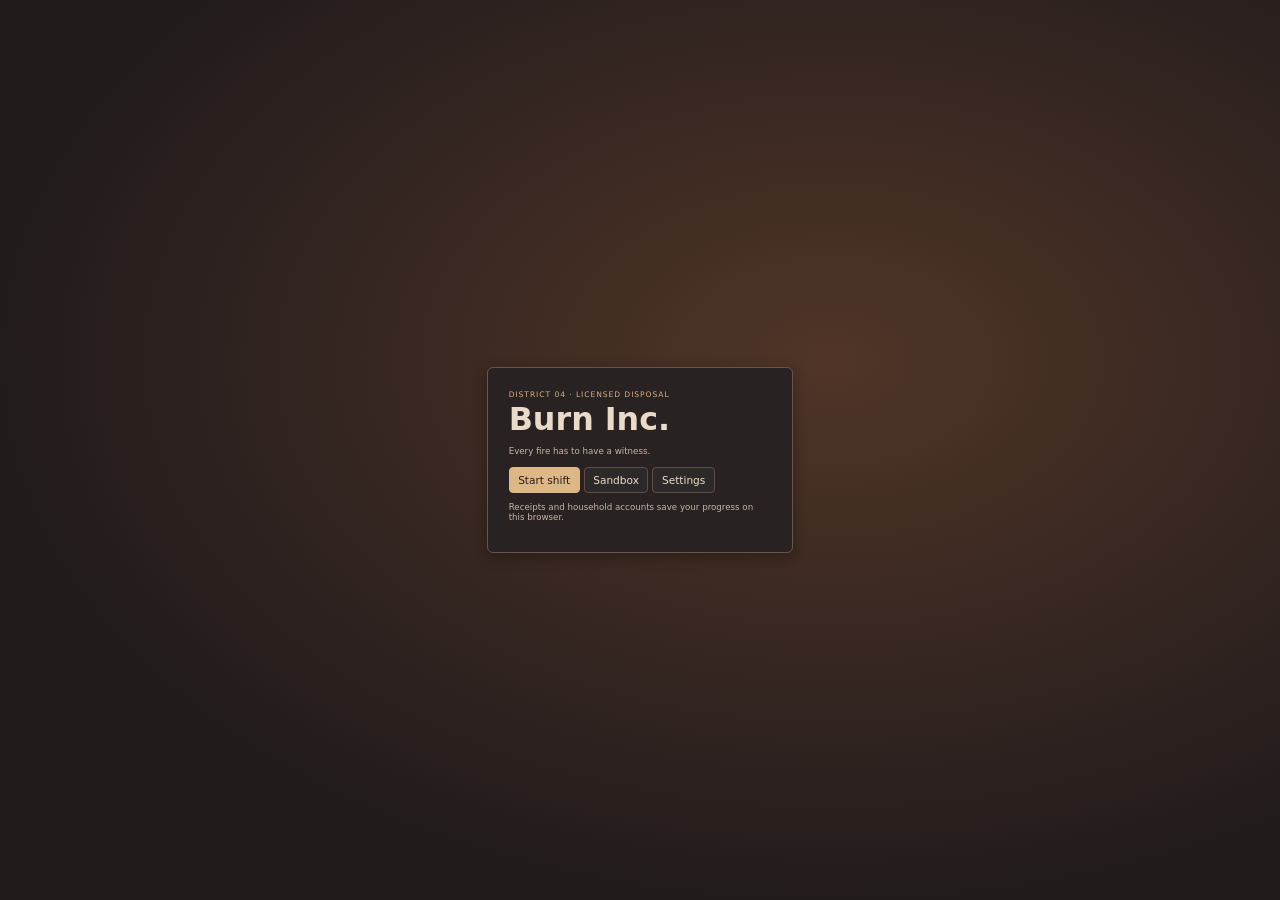
<file: index.html>
<!doctype html>
<html lang="en">
  <head>
    <meta charset="utf-8">
    <meta name="viewport" content="width=device-width, initial-scale=1">
    <title>Burn Inc. · District Burn Counter</title>
    <script type="module" crossorigin src="./assets/index-CLQC1jhp.js"></script>
    <link rel="stylesheet" crossorigin href="./assets/index-DvHUp0-G.css">
  </head>
  <body>
    <main id="game" aria-label="Burn Inc. district burn counter">
      <section id="menu" class="panel-screen" aria-labelledby="menu-title">
        <article class="ticket menu-ticket">
          <p class="eyebrow">District 04 · Licensed disposal</p>
          <h1 id="menu-title">Burn Inc.</h1>
          <p class="muted">Every fire has to have a witness.</p>
          <div class="menu-actions">
            <button id="continue" type="button">Start shift</button>
            <button id="sandbox" class="quiet" type="button">Sandbox</button>
            <button id="settings-button" class="quiet" type="button">Settings</button>
            <button id="skip-shift" class="quiet" type="button" hidden>Dev · Skip day (Shift+P)</button>
            <button id="restart" class="quiet" type="button" hidden>Restart campaign</button>
          </div>
          <p id="menu-note" class="muted">Receipts and household accounts save your progress on this browser.</p>
        </article>
      </section>
      <section id="supplies" class="panel-screen" aria-labelledby="supplies-title" hidden>
        <article class="ticket menu-ticket">
          <p class="eyebrow">District stores · Shelf 01</p><h1 id="supplies-title">Supply shop</h1>
          <div class="supply-card"><span class="wool-block" aria-hidden="true"></span><div><strong>Pressed wood wool</strong><p class="muted">Light a block and feed your next load into the flame.</p></div></div>
          <p id="supply-stock" class="muted"></p>
          <div class="menu-actions"><button id="buy-kindling" type="button">Buy 3 blocks · 2 credits</button><button id="supplies-back" class="quiet" type="button">Back to work</button></div>
        </article>
      </section>
      <section id="settings" class="panel-screen" aria-labelledby="settings-title" hidden>
        <article class="ticket menu-ticket">
          <p class="eyebrow">Counter preferences</p><h1 id="settings-title">Settings</h1>
          <div class="settings-fields">
            <label for="volume">Sound effects <output id="volume-value" for="volume"></output></label>
            <input id="volume" type="range" min="0" max="100" step="1">
            <label for="zoom">Burner framing</label>
            <select id="zoom"><option value="close">Close</option><option value="roomy">More room</option></select>
            <label for="document-date-format">Document dates</label>
            <select id="document-date-format">
              <option value="iso">Year first (2007.04.07)</option>
              <option value="eu">European (07.04.2007)</option>
              <option value="us">American (04/07/2007)</option>
            </select>
            <label for="ui-scale">UI size <output id="ui-scale-value" for="ui-scale"></output></label>
            <input id="ui-scale" type="range" min="100" max="150" step="5">
            <button id="ui-scale-auto" type="button" class="quiet">Auto UI size</button>
            <label for="exam-count">Exam job · individual sheets</label>
            <select id="exam-count"><option>15</option><option>30</option><option>50</option></select>
            <label class="checkbox"><input id="dev-tools" type="checkbox"> Developer tools (P skips customer, Shift+P skips day)</label>
            <label class="checkbox"><input id="reduced" type="checkbox"> Fewer sparks</label>
          </div>
          <button id="settings-back" type="button">Back to menu</button>
        </article>
      </section>
      <section id="home" class="home-screen" aria-labelledby="home-title" hidden>
        <div class="home-content">
          <header class="home-heading">
            <p id="home-day" class="eyebrow">End of day 1</p>
            <h1 id="home-title">Home</h1>
            <p class="muted">District 04 · Residential block</p>
          </header>
          <div class="home-columns">
            <section class="home-accounts" aria-labelledby="home-accounts-title">
              <h2 id="home-accounts-title">Household account</h2>
              <dl>
                <div><dt>Savings</dt><dd id="home-savings"></dd></div>
                <div><dt>Salary <small>after fines</small></dt><dd id="home-salary"></dd></div>
                <div id="home-work-costs" hidden><dt>Work expenses</dt><dd id="home-work-spending"></dd></div>
                <div class="home-rent"><dt>Rent <small>due tonight</small></dt><dd id="home-rent"></dd></div>
              </dl>
              <label class="home-choice"><input id="home-food" type="checkbox"> <span>Food</span><span id="home-food-price"></span></label>
              <label class="home-choice"><input id="home-heat" type="checkbox"> <span>Heat</span><span id="home-heat-price"></span></label>
              <div class="home-total"><strong>Carry forward</strong><output id="home-balance" aria-live="polite"></output></div>
              <p id="home-budget-note" class="muted"></p>
            </section>
            <section class="home-household" aria-labelledby="home-household-title">
              <h2 id="home-household-title">Household</h2>
              <ul id="home-members"></ul>
            </section>
          </div>
          <div class="home-actions"><button id="home-sleep" type="button">Sleep</button></div>
        </div>
      </section>
      <div id="home-fade" aria-hidden="true" hidden></div>
      <section id="counter" class="counter" aria-label="Inspection counter" hidden>
        <div class="counter-layout">
          <div class="customer-station" id="customer-station">
            <div class="window" id="service-window" data-monitor-off>
              <div id="monitor-blackout" aria-hidden="true"></div>
              <svg class="booth-filter-defs" width="0" height="0" aria-hidden="true">
                <defs>
                  <filter id="booth-scan-distortion" x="-3%" y="-3%" width="106%" height="106%"
                    primitiveUnits="objectBoundingBox" color-interpolation-filters="sRGB">
                    <feFlood x="-.03" y="-.03" width="1.06" height="1.06" flood-color="#808080" result="neutral"/>
                    <feImage x="0" y="-.25" width="1" height=".19" preserveAspectRatio="none"
                      href="data:image/svg+xml,%3Csvg%20xmlns%3D%22http%3A%2F%2Fwww.w3.org%2F2000%2Fsvg%22%20viewBox%3D%220%200%20200%2064%22%20preserveAspectRatio%3D%22none%22%3E%0A%20%20%3Cdefs%3E%3Cfilter%20id%3D%22soft%22%20x%3D%22-10%25%22%20width%3D%22120%25%22%20y%3D%22-30%25%22%20height%3D%22160%25%22%3E%3CfeGaussianBlur%20stdDeviation%3D%220%202.6%22%2F%3E%3C%2Ffilter%3E%3C%2Fdefs%3E%0A%20%20%3Cpath%20d%3D%22M-8%2015%20Q100%2054%20208%2015%22%20fill%3D%22none%22%20stroke%3D%22%23008080%22%20stroke-width%3D%2213%22%20filter%3D%22url(%23soft)%22%2F%3E%0A%20%20%3Cpath%20d%3D%22M-8%2023%20Q100%2062%20208%2023%22%20fill%3D%22none%22%20stroke%3D%22%23ff8080%22%20stroke-width%3D%226%22%20filter%3D%22url(%23soft)%22%2F%3E%0A%3C%2Fsvg%3E" result="roll">
                      <animate id="booth-roll" attributeName="y" begin="indefinite" dur="18s" repeatCount="indefinite"
                        values="-.25;-.25;1.12;-.25;-.25" keyTimes="0;.1;.22;.34;1"/>
                    </feImage>
                    <feComposite x="-.03" y="-.03" width="1.06" height="1.06" in="roll" in2="neutral" operator="over" result="map"/>
                    <feDisplacementMap x="-.03" y="-.03" width="1.06" height="1.06"
                      in="SourceGraphic" in2="map" scale=".044" xChannelSelector="R" yChannelSelector="G"/>
                  </filter>
                </defs>
              </svg>
              <div class="customer" aria-hidden="true">
                <svg viewBox="0 0 440 330" class="portrait-placeholder">
                  <path class="coat" d="M90 310 Q96 211 171 192 L254 192 Q326 213 344 310Z" fill="#34494a"/>
                  <path d="M150 198 L213 257 267 199 251 174 171 178Z" fill="#57695a"/>
                  <path d="M170 185 L170 126 258 128 256 187 Q217 224 170 185Z" fill="#b78464"/>
                  <path d="M146 149 Q125 52 206 50 Q287 49 273 156 L250 123 Q202 127 163 111 L162 158Z" fill="#332b2c"/>
                  <path class="cap" d="M139 92 Q141 42 211 40 Q271 42 278 101 Q220 77 139 92Z" fill="#a36b46"/>
                  <path d="M137 91 Q211 79 286 101" fill="none" stroke="#c0865a" stroke-width="10"/>
                  <path d="M179 147 L188 147 M228 145 L236 145 M199 177 Q211 181 222 175" fill="none" stroke="#523a33" stroke-width="4" stroke-linecap="round"/>
                  <path d="M90 266 Q143 238 171 272 L161 292 91 300Z M325 267 Q279 244 254 276 L264 292 327 300Z" fill="#b78464"/>
                </svg>
                <div class="portrait-layers"></div>
              </div>
              <div id="dialogue-caption" hidden>
                <p id="counter-message" aria-hidden="true"></p>
                <p id="accessible-dialogue" class="sr-only" aria-live="polite"></p>
              </div>
              <p id="handoff-guide" class="sr-only" role="status" hidden></p>
            </div>
          </div>
          <section class="yard-monitor" aria-label="Burn yard camera 01">
            <p id="yard-day-announcement" class="sr-only" role="status"></p>
            <svg id="yard-feed" viewBox="0 0 1009 165">
              <defs>
                <clipPath id="yard-crop"><rect width="1009" height="165"/></clipPath>
                <clipPath id="yard-booth-foreground"><rect x="631" y="73" width="70" height="60"/></clipPath>
                <path id="yard-coat" d="M-1.5-13h3l1 1v2l-1 1H3l1 2v3H2.5v1.2h-5V-4H-4v-3l1-2h1.5l-1-1v-2z" fill="currentColor"/>
                <g id="yard-person">
                  <path d="M-3 0h7v1h-7z" fill="#151a16" opacity=".28"/>
                  <use href="#yard-coat"/>
                  <path d="M-2.3-3.4h1.8V0h-2.2v-1h.4z M.5-3.4h1.8V-1h.4v1H.5z" fill="currentColor"/>
                </g>
                <g id="yard-step-left">
                  <path d="M-3 0h7v1h-7z" fill="#151a16" opacity=".28"/>
                  <use href="#yard-coat" transform="translate(0 -.35)"/>
                  <path d="M-2.4-4h1.9v4.75h-1.9z M.5-4h1.9v3.35H.5z" fill="currentColor"/>
                </g>
                <g id="yard-step-right">
                  <path d="M-3 0h7v1h-7z" fill="#151a16" opacity=".28"/>
                  <use href="#yard-coat" transform="translate(0 -.35)"/>
                  <path d="M-2.4-4h1.9v3.35h-1.9z M.5-4h1.9v4.75H.5z" fill="currentColor"/>
                </g>
                <path id="yard-side-coat" d="M-1.4-13h2.8l1 1v1.2H3v1H1.3v1h.9l.8 2.5-.7 2.4h-4.5v-1H-3V-7l1.2-1.9.4-.8-1-1v-1.4z" fill="currentColor"/>
                <g id="yard-side-stand">
                  <use href="#yard-side-coat"/>
                  <path d="M-1.8-4.8h3.4V-1H3v1H-2.1v-1h.3z" fill="currentColor"/>
                </g>
                <g id="yard-side-step-a">
                  <use href="#yard-side-coat" transform="translate(.2 -.35)"/>
                  <path d="M-2.2-5.1H.2L-.2-2.2-2.4-.1H-4V-1.4h.9l1.7-1.9z M.1-5.1h2l.8 2.5.6 1.3h1V0H2.3L.6-2.2z" fill="currentColor"/>
                </g>
                <g id="yard-side-step-b">
                  <use href="#yard-side-coat" transform="translate(-.1 -.55)"/>
                  <path d="M-2.1-5.3H.1l-.3 2.1L-2.1 0h-2v-1.3h1l1.2-2.1z M.1-5.3h2.1l.5 2.1.9 1.8h.9V0H2.3L.5-2.5z" fill="currentColor"/>
                </g>
                <path id="yard-coat-f" d="M-1.6-13h3.2l1.1 1v3l.8 1.1.5 2.9H2.4l.55 1.9h-5.9L-2.4-5H-4l.5-2.9.8-1.1v-3z" fill="currentColor"/>
                <path id="yard-side-coat-f" d="M-1.4-13h2.6l1.25.95.05 1.25h.6v1H1.55v.8l.95 1.6.5 2.6H1.85l.45 1.3h-4.9l.4-1.4H-3v-2l1.15-1.9-.8-.8-.2-2.1z" fill="currentColor"/>
                <g id="yard-person-f">
                  <path d="M-3 0h7v1h-7z" fill="#151a16" opacity=".28"/>
                  <use href="#yard-coat-f"/>
                  <path d="M-2.3-3.4h1.8V0h-2.2v-1h.4z M.5-3.4h1.8V-1h.4v1H.5z" fill="currentColor"/>
                </g>
                <g id="yard-step-left-f">
                  <path d="M-3 0h7v1h-7z" fill="#151a16" opacity=".28"/>
                  <use href="#yard-coat-f" transform="translate(0 -.35)"/>
                  <path d="M-2.4-4h1.9v4.75h-1.9z M.5-4h1.9v3.35H.5z" fill="currentColor"/>
                </g>
                <g id="yard-step-right-f">
                  <path d="M-3 0h7v1h-7z" fill="#151a16" opacity=".28"/>
                  <use href="#yard-coat-f" transform="translate(0 -.35)"/>
                  <path d="M-2.4-4h1.9v3.35h-1.9z M.5-4h1.9v4.75H.5z" fill="currentColor"/>
                </g>
                <g id="yard-side-stand-f">
                  <use href="#yard-side-coat-f"/>
                  <path d="M-1.8-4.8h3.4V-1H3v1H-2.1v-1h.3z" fill="currentColor"/>
                </g>
                <g id="yard-side-step-a-f">
                  <use href="#yard-side-coat-f" transform="translate(.2 -.35)"/>
                  <path d="M-2.2-5.1H.2L-.2-2.2-2.4-.1H-4V-1.4h.9l1.7-1.9z M.1-5.1h2l.8 2.5.6 1.3h1V0H2.3L.6-2.2z" fill="currentColor"/>
                </g>
                <g id="yard-side-step-b-f">
                  <use href="#yard-side-coat-f" transform="translate(-.1 -.55)"/>
                  <path d="M-2.1-5.3H.1l-.3 2.1L-2.1 0h-2v-1.3h1l1.2-2.1z M.1-5.3h2.1l.5 2.1.9 1.8h.9V0H2.3L.5-2.5z" fill="currentColor"/>
                </g>
                <g id="yard-police-car">
                  <use href="#yard-car"/>
                  <path d="M-5-1H5V4H-5Z" fill="#b8bfba"/>
                  <path d="M-2 0H2" stroke="#4c7292" stroke-width="1.6"/>
                </g>
                <g id="yard-car">
                  <rect x="-5.2" y="-10.7" width="12.2" height="24" rx="2.7" fill="#22241e" opacity=".38"/>
                  <rect x="-6" y="-12" width="12" height="23" rx="2.5" fill="currentColor" stroke="#292b27" stroke-width="1"/>
                  <path d="M-4-6h8l-.7 3.2h-6.6Z M-3.7 4.7h7.4l.5 2.5h-8.4Z" fill="#353c3c"/>
                  <path d="M-4.4-10h1.6m5.6 0h1.6" stroke="#ddcba4" stroke-width="1.25"/>
                  <path d="M-4.4 9.3h1.6m5.6 0h1.6" stroke="#9e5344" stroke-width="1.25"/>
                </g>
                <radialGradient id="yard-vignette" r="68%">
                  <stop offset="42%" stop-color="#151b16" stop-opacity="0"/>
                  <stop offset="100%" stop-color="#151b16" stop-opacity=".42"/>
                </radialGradient>
                <pattern id="yard-scanlines" width="4" height="4" patternUnits="userSpaceOnUse">
                  <path d="M0 0.5h4" stroke="#202820" stroke-opacity=".13"/>
                </pattern>
                <linearGradient id="yard-smoke-tone" gradientUnits="userSpaceOnUse" x1="0" y1="0" x2="0" y2="-24">
                  <stop stop-color="#d2ccbc" stop-opacity=".18"/>
                  <stop offset=".35" stop-color="#d2ccbc" stop-opacity=".82"/>
                  <stop offset="1" stop-color="#d2ccbc" stop-opacity="0"/>
                </linearGradient>
                <radialGradient id="yard-firelight">
                  <stop stop-color="#ffb553" stop-opacity=".72"/>
                  <stop offset="100%" stop-color="#ee6a31" stop-opacity="0"/>
                </radialGradient>
              </defs>
              <g class="yard-picture" clip-path="url(#yard-crop)" aria-hidden="true">
                <image href="./art/burn-yard-camera-01-a945110d69ac.png" width="1009" height="165"/>
                <g transform="translate(6 -4)">
                  <g transform="translate(459 64)">
                    <path id="yard-smoke" opacity="0" fill="url(#yard-smoke-tone)"
                      d="M-1 0 C1 -6 -4 -9 -2 -14 C-1 -19 3 -20 2 -25 C7 -20 3 -16 2 -13 C1 -9 4 -5 1 0Z"/>
                    <g id="yard-fire" opacity="0">
                      <ellipse rx="13" ry="6" fill="url(#yard-firelight)"/>
                      <g class="yard-flame">
                        <path d="M-6 0C-8-4-3-6-4-10C-1-9 0-6 1-5C3-8 3-10 2-14C8-10 8-4 6-1C4 2-4 2-6 0Z" fill="#f78c39"/>
                        <path d="M-3 0C-4-3 0-5 0-8C4-6 5-2 3 0C2 1-2 1-3 0Z" fill="#ffe3a0"/>
                      </g>
                    </g>
                  </g>
                  <g id="yard-street-traffic"></g>
                  <g id="yard-line"></g>
                  <use id="yard-operator" href="#yard-side-stand"/>
                </g>
                <image href="./art/burn-yard-camera-01-a945110d69ac.png" width="1009" height="165" clip-path="url(#yard-booth-foreground)"/>
                <g transform="translate(6 -4)">
                  <g id="yard-departures"></g>
                  <g id="yard-inspector-actors"></g>
                  <use id="yard-visitor" href="#yard-person"/>
                </g>
              </g>
              <rect width="1009" height="165" fill="url(#yard-vignette)"/>
              <rect width="1009" height="165" fill="url(#yard-scanlines)"/>
              <g id="yard-shift-light" aria-hidden="true">
                <circle class="shift-light-red" cx="689.53" cy="103.33" r="1.55" fill="#ff6954"/>
                <circle class="shift-light-service" cx="694.1" cy="100.41" r="1.55" fill="currentColor"/>
              </g>
              <foreignObject x="628" y="73" width="72" height="37">
                <button xmlns="http://www.w3.org/1999/xhtml" id="call-customer" class="yard-action" type="button" aria-label="Call next customer" hidden></button>
              </foreignObject>
              <foreignObject x="32" y="12" width="72" height="60">
                <button xmlns="http://www.w3.org/1999/xhtml" id="counter-action" class="yard-action" type="button" aria-label="Go home" hidden></button>
              </foreignObject>
            </svg>
            <div id="yard-day-card" aria-hidden="true" hidden><span id="yard-day-title"></span></div>
          </section>
          <div id="service-desk">
            <div id="document-surface" aria-label="Document surface">
              <div id="order-delivery" class="document-bay"><i id="hatch-slot" aria-hidden="true"></i></div>
              <div id="order-review" class="document-bay">
                <button id="collection-sleeve" class="quiet" type="button" hidden>Take a sleeve</button>
                <div id="collection-station" aria-label="District collection" hidden>
                  <div id="collection-slot">
                    <span class="filing-arrow" aria-hidden="true">➜</span>
                    <span>Slide filing here</span>
                    <span class="filing-arrow" aria-hidden="true">➜</span>
                  </div>
                  <p id="collection-guide" class="sr-only" role="status"></p>
                </div>
                <aside id="citation-printer" class="citation-printer" aria-label="District notice printer">
                  <div class="printer-slot" aria-hidden="true">DISTRICT NOTICE PRINTER</div>
                  <p id="citation-announcement" class="sr-only" role="status"></p>
                </aside>
                <template id="citation-template">
                  <article class="desk-document citation-slip" aria-label="District notice">
                    <span></span>
                    <strong></strong>
                    <p></p>
                    <span></span>
                  </article>
                </template>
                <button id="stamp-toggle" type="button" class="quiet" aria-label="Extend stamp rail" title="Extend stamp rail (A)" aria-keyshortcuts="A" aria-expanded="false" aria-controls="stamp-rail"><span aria-hidden="true"></span><kbd aria-hidden="true">A</kbd></button>
                <div class="stamp-channel">
                  <div id="stamp-rail" class="stamp-track" inert><span class="stamp-back-rail" aria-hidden="true"><i></i><i></i><i></i><i></i><i></i><i></i><i></i></span><span class="stamp-housing-art" aria-hidden="true"></span>
                    <div class="stamp-bay stamp-bay-spare" id="reject-bay">
                      <span id="reject-impact" class="stamp-guide" aria-hidden="true" hidden></span>
                      <button id="reject-stamp" type="button" class="desk-stamp" aria-label="Reject receipt (S)" aria-keyshortcuts="S" hidden disabled><span class="stamp-knob" aria-hidden="true"></span><span class="stamp-face" aria-hidden="true">REJECT <kbd>S</kbd></span></button>
                    </div>
                    <div class="stamp-bay">
                      <span id="stamp-impact" class="stamp-guide" aria-hidden="true"></span>
                      <button id="stamp" class="desk-stamp" type="button" aria-label="Pull stamp handle (D)" aria-keyshortcuts="D" disabled><span class="stamp-knob" aria-hidden="true"></span><span class="stamp-face" aria-hidden="true">CERTIFY <kbd>D</kbd></span></button>
                    </div>
                    <div class="stamp-rail-support" aria-hidden="true"></div>
                  </div>
                </div>
              </div>
              <aside id="desk-register" class="desk-document desk-manual" aria-labelledby="disposal-rules-title" hidden>
                <span class="desk-index">DISTRICT 04 · OPERATOR COPY</span>
                <strong id="disposal-rules-title">Rules and reports</strong>
                <section class="manual-page">
                  <h3>Processing a load</h3>
                  <ol>
                    <li>Receive the load.</li>
                    <li>Check for blue-sealed sheets.</li>
                    <li data-rule-day="1" hidden>Check the disposal request against the load. Return unlisted items, except blue-sealed sheets.</li>
                    <li>Process the remaining items as listed.</li>
                    <li>Certify and return the receipt.</li>
                  </ol>
                </section>
                <section class="manual-page" hidden>
                  <h3>Blue-sealed sheets</h3>
                  <p class="manual-seal">Set them aside. Sleeve and file them for district collection.</p>
                </section>
                <section class="manual-page" id="passport-rule" data-rule-day="2" hidden>
                  <h3>Passports</h3>
                  <ul>
                    <li>Require a valid passport. Match its name and ID to the request, check it has not expired, and confirm today’s request date.</li>
                    <li>Show these rules if the passport is missing.</li>
                    <li>For missing or invalid papers, reject the load at the hatch or return it whole if already accepted. Print the receipt and stamp it Reject.</li>
                  </ul>
                </section>
                <section class="manual-page" data-rule-day="4" hidden>
                  <h3>District report · 11 April</h3>
                  <p>A leak of official stamp designs has enabled forged disposal receipts.</p>
                  <p data-rule-day="4"><strong>New requirement</strong> Sign every disposal receipt by hand as well as stamping it Certify or Reject. Unsigned receipts incur a violation.</p>
                </section>
                <nav class="manual-pagination" aria-label="Rules and reports pages">
                  <button id="rules-prev" type="button" aria-label="Previous page">‹</button>
                  <span id="rules-page" aria-live="polite"></span>
                  <button id="rules-next" type="button" aria-label="Next page">›</button>
                </nav>
              </aside>
              <section id="transcript" class="desk-document ledger-book" aria-label="Booth transcript" hidden>
                <h2>Booth transcript</h2>
                <p id="transcript-speaker" hidden></p>
                <p id="transcript-empty">No dialogue yet.</p>
                <ol id="transcript-lines"></ol>
              </section>
              <section id="ledger" class="desk-document ledger-book" aria-label="Shift ledger" hidden>
                <h2>Shift ledger</h2>
                <div class="ledger-pages">
                  <ul id="ledger-rows"></ul>
                  <p id="ledger-total"></p>
                </div>
              </section>
              <article id="inspector-badge" class="desk-document receipt customer-paper" data-compact="true" aria-label="Chief inspector credential" tabindex="0" hidden>
                <span class="paper-preview" aria-hidden="true">★ Inspector</span>
                <header><span aria-hidden="true">★</span> District Inspectorate</header>
                <strong>Chief Inspector Voss</strong>
                <span>Inspector license · Class A oversight</span>
                <span>Badge No. D04-001</span>
                <span class="inspector-card-ink">DISTRICT CERTIFIED</span>
              </article>
              <article id="signature-specimen" class="desk-document receipt customer-paper" data-compact="true" hidden>
                <span class="paper-preview" aria-hidden="true">Signature record</span>
                <strong>D04 · OPERATOR SIGNATURE RECORD</strong>
                <span>District specimen · Class A operator</span>
                <span>Operator signature</span>
                <svg id="specimen-pen" viewBox="0 0 600 170" preserveAspectRatio="none" aria-label="Draw your specimen signature"></svg>
                <span>District Inspectorate · Official record</span>
              </article>
              <article id="work-order" class="desk-document receipt customer-paper" data-compact="true" tabindex="0" aria-label="Disposal order" hidden>
                <span class="paper-preview" aria-hidden="true">Order</span>
                <span id="work-order-title" class="receipt-station">D04 · DISPOSAL ORDER</span>
                <strong id="work-order-customer"></strong>
                <span id="request-id" hidden></span>
                <span id="request-date" hidden></span>
                <span id="work-order-load"></span>
                
                <span id="work-order-request"></span>
                
              </article>
              <article id="passport" class="desk-document receipt customer-paper" data-compact="true" aria-label="District passport" tabindex="0" hidden>
                <span class="paper-preview passport-cover" aria-hidden="true"><b>04</b>Passport</span>
                <header class="passport-header">
                  <span class="passport-crest" aria-hidden="true">04</span>
                  <span class="passport-issuer">District 04</span>
                  <strong>Passport</strong>
                </header>
                <div class="passport-info-page">
                  <div class="passport-identity">
                    <strong id="passport-name"></strong>
                    <div id="passport-photo" aria-hidden="true"></div>
                    <dl class="passport-details">
                      <div><dt><abbr title="Date of birth">DOB</abbr></dt><dd id="passport-birth"></dd></div>
                      <div><dt><abbr title="Sex">SEX</abbr></dt><dd id="passport-gender"></dd></div>
                      <div><dt><abbr title="Expiration date">EXP</abbr></dt><dd id="passport-expiry"></dd></div>
                    </dl>
                  </div>
                  <div class="passport-number"><span>Passport No.</span><strong id="passport-id"></strong></div>
                </div>
              </article>
              <article id="desk-seal" class="desk-document seal-sheet" aria-label="Blue-sealed document" aria-describedby="collection-guide" aria-keyshortcuts="ArrowLeft ArrowRight ArrowUp ArrowDown" tabindex="0" hidden>
                <span class="receipt-station">D04 · DISTRICT RECORD</span>
                <strong>Blue-sealed sheet</strong>
                <span class="seal-sheet-lines" aria-hidden="true"></span>
                <span class="seal-emblem" aria-hidden="true">04</span>
              </article>
              <article id="desk-sleeve" class="desk-document collection-sleeve" aria-label="District collection sleeve" aria-describedby="collection-guide" hidden>
                <span class="sleeve-mouth" aria-hidden="true"></span>
                <span class="sleeve-heading">District collection</span>
                <strong id="sleeve-label">Empty sleeve</strong>
              </article>
              <div id="receipt" class="desk-document receipt customer-paper" role="group" tabindex="0" aria-label="Disposal receipt. Use arrow keys to move it." hidden>
                <span class="paper-preview" aria-hidden="true">Receipt</span>
                <span class="receipt-station">D04 · DISPOSAL RECEIPT</span>
                <span class="receipt-stamp-box" aria-hidden="true">Stamp here</span>
                <span id="reject-ink" class="receipt-ink" hidden>D04 · REJECTED</span>
                <span id="ink-mark" class="receipt-ink" hidden>D04 · CERTIFIED</span>
                <span id="receipt-id"></span><strong id="receipt-load"></strong><span id="receipt-result"></span>
                <span id="receipt-signature-area" hidden>
                  <span>Operator signature</span>
                  <svg id="receipt-signature" viewBox="0 0 600 170" preserveAspectRatio="none" aria-label="Sign here by drawing with the pointer"></svg>
                  <span class="signature-caption">Sign here</span>
                </span>
              </div>
              <button id="jam-paper" type="button" aria-label="Carry jammed receipts to the receiving hatch" hidden></button>
              <span id="paper-handoff-label" aria-hidden="true" hidden>Give</span>
            </div>
            <div class="desk-lower">
              <div class="desk-intake">
                <div class="intake-controls"><button class="intake-well" id="take-load" type="button" disabled>
                  <span id="intake-back-key" aria-hidden="true" hidden>
                    <svg viewBox="0 0 24 24" fill="none" stroke="currentColor" stroke-width="1.5">
                      <path d="M20 3 4 12l16 9Z"/>
                    </svg>
                    <kbd>Q</kbd>
                  </span>
                  <span id="intake-load" data-empty="true">
                    <span class="intake-object" aria-hidden="true"></span>
                    <span id="intake-label"></span>
                    <span class="intake-prompt">Take to burner →</span>
                  </span>
                </button>
                <button id="intake-return-action" class="quiet" type="button" hidden></button></div>
                <div class="desk-actions"><button id="open-supplies" class="quiet" type="button" hidden>Supplies</button></div>
                <button id="buy-hearth" class="quiet" type="button" hidden>Install wide hearth · 14 credits</button>
              </div>
              <div class="desk-tools">
                <div class="desk-instruments">
                  <div class="desk-clock" aria-label="District 04 shift clock">
                    <span id="desk-clock-face" aria-hidden="true"><i></i><i></i></span>
                    <span id="desk-date">Day 01</span>
                    <time id="desk-time" class="sr-only" datetime="08:00">08:00</time>
                  </div>
                  <div class="book-storage-rack" role="group" aria-label="Desk booklet storage"><button id="register-dock" class="book-slot" type="button" aria-label="Rules and reports" title="Rules and reports" aria-expanded="false" aria-controls="desk-register"></button>
                  <button id="transcript-dock" class="book-slot" type="button" aria-label="Booth transcript" title="Booth transcript" aria-expanded="false" aria-controls="transcript">
                    <svg class="transcript-microphone" viewBox="0 0 24 24" fill="none" stroke="currentColor" stroke-width="1.7" stroke-linecap="round" aria-hidden="true">
                      <rect x="9" y="3" width="6" height="11" rx="3"/>
                      <path d="M6 11a6 6 0 0 0 12 0M12 17v4m-3 0h6"/>
                    </svg>
                  </button>
                  <button id="ledger-dock" class="book-slot" type="button" aria-label="Shift ledger" title="Shift ledger" aria-expanded="false" aria-controls="ledger"></button>
                  </div><button id="receipt-printer" type="button" aria-label="Print receipt" aria-controls="receipt" disabled>
                    <span class="receipt-printer-mouth" aria-hidden="true"></span>
                    <span class="receipt-printer-wiring" aria-hidden="true"></span>
                    <span class="receipt-printer-switch" aria-hidden="true"></span>
                  </button>
                </div>
              </div>
            </div>
          </div>
        </div>
      </section>
      <section id="burner" class="burner-ui" aria-label="Burner controls" hidden>
        <div class="order" id="order">
          <div class="burner-slot-row">
            <button id="burner-accept-load" class="intake-well" type="button" hidden disabled>
              <span id="burner-intake-load">
                <span class="intake-object" aria-hidden="true"></span>
                <span class="burner-load-name"></span>
                <strong>Accept load</strong>
              </span>
            </button>
            <div id="box-items" class="box-items" aria-label="Items in the box"></div>
            <button id="kindling" class="box-item" type="button" data-kind="kindling" aria-label="Wood wool" hidden><span class="box-item-art" aria-hidden="true"></span><span class="box-item-count" aria-hidden="true"></span></button>
            <button id="back-to-counter" type="button" aria-label="Back to counter (Q)" title="Back to counter (Q)">
              <svg viewBox="0 0 140 120" aria-hidden="true">
                <path class="return-arrow-face" d="M5 29H73V6L134 60 73 114V91H5Z"/>
                <path class="return-arrow-bevel" d="M11 84V35H79V20L124 60"/>
              </svg>
              <kbd aria-hidden="true">Q</kbd>
            </button>
          </div>
          <div class="burner-slot-actions">
            <button id="drop" type="button"><kbd>C</kbd> Drop</button>
            <button id="return-selected" type="button" class="quiet" hidden><kbd>V</kbd> Return</button>
            <button id="tip-box" class="quiet" type="button" hidden>Tip whole carton</button>
          </div>
        </div>
        <button id="brush-dock" type="button" aria-label="Pick up or put down brush (B)" title="Brush (B)" aria-pressed="false">
          <svg viewBox="0 0 60 60" aria-hidden="true">
            <g transform="translate(30 30) rotate(37)">
              <path d="M-3-23Q0-27 3-23L4 3H-4Z" fill="#984e39"/>
              <path d="M-2-22-1 2" stroke="#cb7a53" stroke-width="1.5"/>
              <path d="M-6 2H6v9H-6Z" fill="#92968a"/>
              <path d="M-5 4H5M-5 9H5" stroke="#c3c4b3"/>
              <path d="M-6 11H6L8 23 3 22 0 24-4 22-8 23Z" fill="#b59a6f"/>
              <path d="M-4 12-5 21M0 12V22M4 12l2 9" stroke="#635541"/>
            </g>
          </svg>
        </button>
        <aside id="physical-tray" aria-label="Set-aside tray" hidden>
          <strong>Set aside</strong><div id="tray-items"></div>
          <button id="tray-action" type="button" class="quiet" hidden aria-label="Return blue-sealed sheet to burner" title="Return blue-sealed sheet to burner">Blue seal · at bench</button>
        </aside>
        <aside id="return-tray" aria-label="Return tray" hidden>
          <div class="return-tray-header">
            <strong>Return to customer</strong>
            <button id="drop-returned" type="button" class="quiet" disabled aria-label="Hold for one second to drop all returned items into the burner">Drop all</button>
          </div>
          <div id="return-items"></div>
        </aside>
        <div id="item-controls" aria-hidden="true" hidden>
          <div class="item-controls-burn"><kbd>Left click</kbd> Burn</div>
          <div class="item-controls-move">
            <div><kbd>Ctrl + click</kbd> Move</div>
            <div><kbd>Shift + click</kbd> Pick up</div>
            <div id="item-controls-return"><kbd>V</kbd> <span id="item-controls-action">Return</span></div>
            <div><kbd>D</kbd> Hide HUD</div>
          </div>
        </div>
        <p id="inspection" class="muted"></p>
        <p id="job-status" class="sr-only" role="status"></p>
        <p id="burner-help" class="help">Hold left click to light · Shift-click to lift · Ctrl-click to slide</p>
      </section>
      <p id="game-error" class="error" role="alert" hidden>Could not start the burner. Check that WebGL is available.</p>
    </main>
  </body>
</html>
</file>
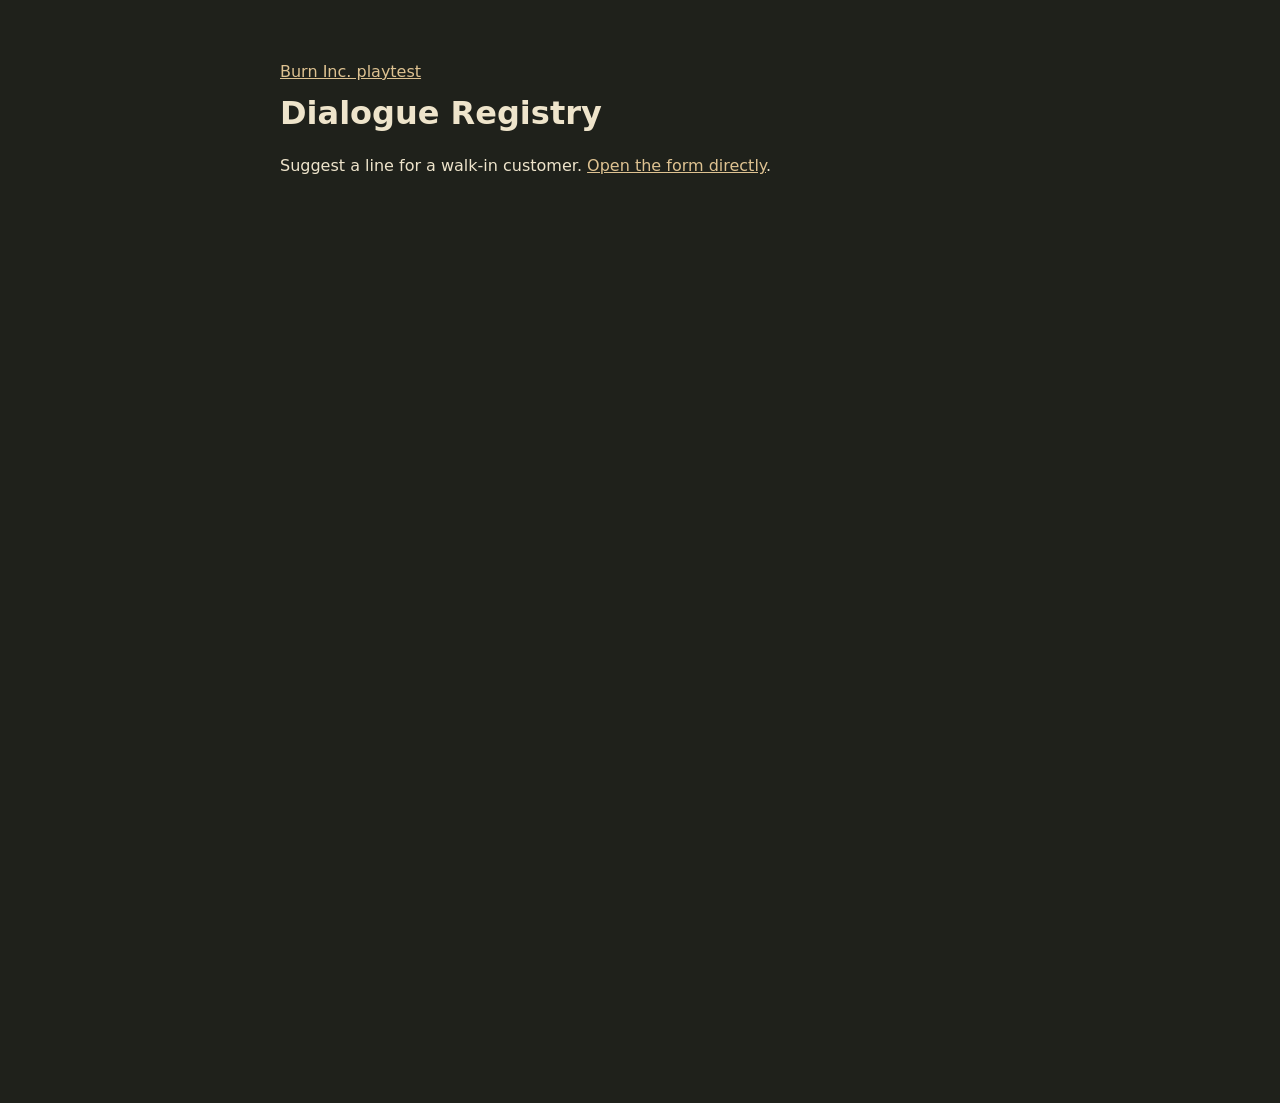
<file: registry/index.html>
<!doctype html>
<html lang="en">
<meta charset="utf-8">
<meta name="viewport" content="width=device-width, initial-scale=1">
<title>Dialogue Registry · Burn Inc.</title>
<style>
  * { box-sizing: border-box; }
  body { margin: 0; background: #1f211b; color: #eee4cb; font: 1rem/1.55 system-ui, sans-serif; }
  main { max-width: 48rem; margin: 4vh auto; padding: 1.5rem; }
  h1 { margin: .25rem 0; }
  a { color: #dec291; }
  iframe { display: block; width: 100%; height: 53rem; margin-top: 1rem; border: 0; }
</style>
<main>
  <a href="../">Burn Inc. playtest</a>
  <h1>Dialogue Registry</h1>
  <p>Suggest a line for a walk-in customer. <a href="https://docs.google.com/forms/d/e/1FAIpQLSdpTJ-BfpKNunuIkpCPFAO1mRlQUJRD_8kNDCmHyl_rZZtppg/viewform">Open the form directly</a>.</p>
  <iframe title="Burn Inc. dialogue suggestions" src="https://docs.google.com/forms/d/e/1FAIpQLSdpTJ-BfpKNunuIkpCPFAO1mRlQUJRD_8kNDCmHyl_rZZtppg/viewform?embedded=true"></iframe>
</main>
</html>
</file>
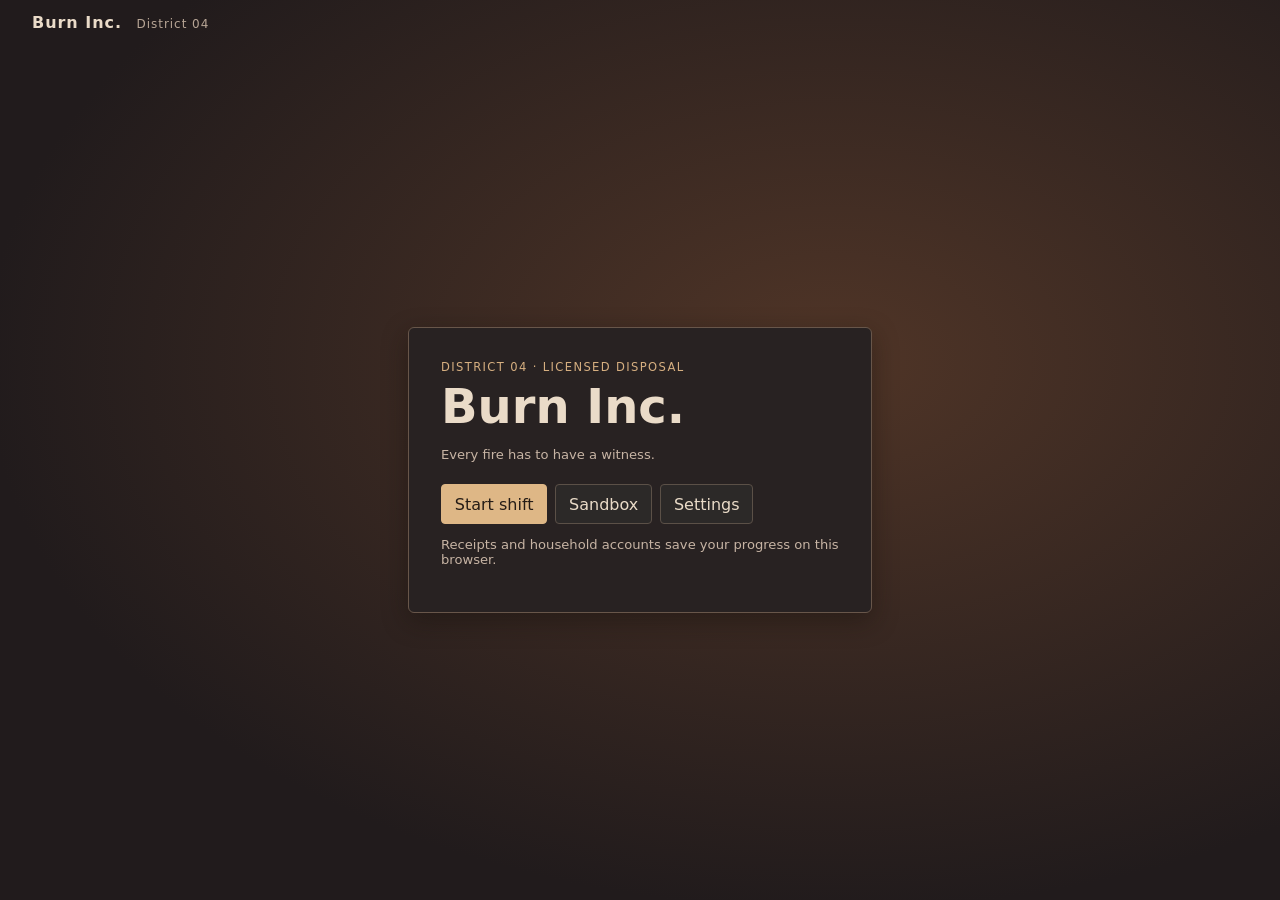
<file: archive/first-playtest/index.html>
<!doctype html>
<html lang="en">
  <head>
    <meta charset="utf-8">
    <meta name="viewport" content="width=device-width, initial-scale=1">
    <title>Burn Inc. · District Burn Counter</title>
    <script type="module" crossorigin src="./assets/index-CZoZ89ou.js"></script>
    <link rel="stylesheet" crossorigin href="./assets/index-DifyOom8.css">
  </head>
  <body>
    <main id="game" aria-label="Burn Inc. district burn counter">
      <div class="topbar">
        <span class="wordmark">Burn Inc. <span>District 04</span></span>
        <div class="top-actions"><span id="shift-progress"></span><button id="view-switch" type="button" class="quiet" hidden>To burner</button><button id="open-menu" type="button" class="quiet" hidden>Menu</button></div>
      </div>
      <section id="menu" class="panel-screen" aria-labelledby="menu-title">
        <article class="ticket menu-ticket">
          <p class="eyebrow">District 04 · Licensed disposal</p>
          <h1 id="menu-title">Burn Inc.</h1>
          <p class="muted">Every fire has to have a witness.</p>
          <div class="menu-actions">
            <button id="continue" type="button">Start shift</button>
            <button id="sandbox" class="quiet" type="button">Sandbox</button>
            <button id="settings-button" class="quiet" type="button">Settings</button>
            <button id="restart" class="quiet" type="button" hidden>Restart campaign</button>
          </div>
          <p id="menu-note" class="muted">Receipts and household accounts save your progress on this browser.</p>
        </article>
      </section>
      <section id="supplies" class="panel-screen" aria-labelledby="supplies-title" hidden>
        <article class="ticket menu-ticket">
          <p class="eyebrow">District stores · Shelf 01</p><h1 id="supplies-title">Supply shop</h1>
          <div class="supply-card"><span class="wool-block" aria-hidden="true"></span><div><strong>Pressed wood wool</strong><p class="muted">Light a block and feed your next load into the flame.</p></div></div>
          <p id="supply-stock" class="muted"></p>
          <div class="menu-actions"><button id="buy-kindling" type="button">Buy 3 blocks · 2 credits</button><button id="supplies-back" class="quiet" type="button">Back to work</button></div>
        </article>
      </section>
      <section id="settings" class="panel-screen" aria-labelledby="settings-title" hidden>
        <article class="ticket menu-ticket">
          <p class="eyebrow">Counter preferences</p><h1 id="settings-title">Settings</h1>
          <div class="settings-fields">
            <label for="volume">Sound effects <output id="volume-value" for="volume"></output></label>
            <input id="volume" type="range" min="0" max="100" step="1">
            <label for="zoom">Burner framing</label>
            <select id="zoom"><option value="close">Close</option><option value="roomy">More room</option></select>
            <label for="exam-count">Exam job · individual sheets</label>
            <select id="exam-count"><option>15</option><option>30</option><option>50</option></select>
            <label class="checkbox"><input id="reduced" type="checkbox"> Fewer sparks</label>
          </div>
          <button id="settings-back" type="button">Back to menu</button>
        </article>
      </section>
      <section id="home" class="home-screen" aria-labelledby="home-title" hidden>
        <div class="home-content">
          <header class="home-heading">
            <p id="home-day" class="eyebrow">End of day 1</p>
            <h1 id="home-title">Home</h1>
            <p class="muted">District 04 · Residential block</p>
          </header>
          <div class="home-columns">
            <section class="home-accounts" aria-labelledby="home-accounts-title">
              <h2 id="home-accounts-title">Household account</h2>
              <dl>
                <div><dt>Savings</dt><dd id="home-savings"></dd></div>
                <div><dt>Salary <small>after fines</small></dt><dd id="home-salary"></dd></div>
                <div id="home-work-costs" hidden><dt>Work expenses</dt><dd id="home-work-spending"></dd></div>
                <div class="home-rent"><dt>Rent <small>due tonight</small></dt><dd id="home-rent"></dd></div>
              </dl>
              <label class="home-choice"><input id="home-food" type="checkbox"> <span>Food</span><span id="home-food-price"></span></label>
              <label class="home-choice"><input id="home-heat" type="checkbox"> <span>Heat</span><span id="home-heat-price"></span></label>
              <div class="home-total"><strong>Carry forward</strong><output id="home-balance" aria-live="polite"></output></div>
              <p id="home-budget-note" class="muted"></p>
            </section>
            <section class="home-household" aria-labelledby="home-household-title">
              <h2 id="home-household-title">Household</h2>
              <ul id="home-members"></ul>
            </section>
          </div>
          <div class="home-actions"><button id="home-sleep" type="button">Sleep</button></div>
        </div>
      </section>
      <div id="home-fade" aria-hidden="true" hidden></div>
      <section id="counter" class="counter" aria-labelledby="counter-title" hidden>
        <div class="counter-layout">
          <div class="customer-station" id="customer-station">
            <div class="window" id="service-window">
              <div class="window-sign">DISTRICT BURN COUNTER</div>
              <svg viewBox="0 0 440 330" class="customer" aria-hidden="true">
                <path class="coat" d="M90 310 Q96 211 171 192 L254 192 Q326 213 344 310Z" fill="#34494a"/>
                <path d="M150 198 L213 257 267 199 251 174 171 178Z" fill="#57695a"/>
                <path d="M170 185 L170 126 258 128 256 187 Q217 224 170 185Z" fill="#b78464"/>
                <path d="M146 149 Q125 52 206 50 Q287 49 273 156 L250 123 Q202 127 163 111 L162 158Z" fill="#332b2c"/>
                <path class="cap" d="M139 92 Q141 42 211 40 Q271 42 278 101 Q220 77 139 92Z" fill="#a36b46"/>
                <path d="M137 91 Q211 79 286 101" fill="none" stroke="#c0865a" stroke-width="10"/>
                <path d="M179 147 L188 147 M228 145 L236 145 M199 177 Q211 181 222 175" fill="none" stroke="#523a33" stroke-width="4" stroke-linecap="round"/>
                <path d="M90 266 Q143 238 171 272 L161 292 91 300Z M325 267 Q279 244 254 276 L264 292 327 300Z" fill="#b78464"/>
              </svg>
              <h1 id="counter-title">Service window</h1>
              <div id="dialogue-caption" hidden>
                <p id="counter-message" aria-hidden="true"></p>
                <p id="accessible-dialogue" class="sr-only" aria-live="polite"></p>
                <button id="skip-dialogue" type="button" class="quiet" aria-label="Show full line" title="Show full line">»</button>
              </div>
              <div class="booth-status">
                <button id="call-customer" type="button" hidden>Call next customer</button>
                <p id="booth-note" class="muted" hidden></p>
                <p id="handoff-guide" role="status" hidden></p>
              </div>
            </div>
          </div>
          <section class="yard-monitor" aria-labelledby="yard-title">
            <div class="yard-header">
              <div><p class="eyebrow">Camera 01 · District 04</p><h2 id="yard-title">Burn yard</h2></div>
            </div>
            <p id="household-morning" class="muted" hidden></p>
            <svg id="yard-feed" viewBox="0 0 720 220" aria-hidden="true">
              <defs>
                <pattern id="yard-hatching" width="8" height="8" patternUnits="userSpaceOnUse" patternTransform="rotate(45)">
                  <rect width="4" height="8" fill="#8d8b69"/>
                </pattern>
                <pattern id="yard-concrete" width="36" height="36" patternUnits="userSpaceOnUse">
                  <path d="M0 36V0H36" fill="none" stroke="#888a75" stroke-opacity=".28"/>
                </pattern>
              </defs>
              <path d="M0 0H720V220H0Z" fill="#30362d"/>
              <path d="M20 22H699V195H20Z" fill="#666b59"/>
              <path d="M20 22H699V195H20Z" fill="url(#yard-concrete)"/>
              <path d="M20 22H699V111 M699 167V195H20V22" fill="none" stroke="#242b25" stroke-width="6"/>
              <path d="M20 22H699V111 M699 167V195H20V22" fill="none" stroke="#989a79" stroke-width="2" stroke-dasharray="3 9"/>
              <path d="M100 153H688 M450 153V104" fill="none" stroke="#a6a38a" stroke-width="2" stroke-dasharray="5 6"/>
              <path d="M699 112V166" fill="none" stroke="#aaa382" stroke-width="9" stroke-dasharray="4 6"/>
              <rect x="44" y="40" width="132" height="73" rx="2" fill="#43483d" stroke="#292e27" stroke-width="4"/>
              <path d="M44 46H176 M50 83H169" stroke="#858872" stroke-width="3"/>
              <text x="110" y="74">STORAGE</text>
              <rect x="45" y="133" width="67" height="36" fill="#494f41" stroke="#2e332a" stroke-width="3"/>
              <text x="79" y="155">EXIT</text>
              <rect x="213" y="54" width="179" height="87" fill="url(#yard-hatching)"/>
              <rect x="224" y="65" width="157" height="65" fill="#3b4036"/>
              <rect x="251" y="80" width="103" height="31" rx="4" fill="#443930" stroke="#9b7956" stroke-width="4"/>
              <text x="302" y="101">HEARTH</text>
              <rect x="412" y="53" width="82" height="69" fill="#5a6656" stroke="#303c32" stroke-width="4"/>
              <path d="M427 110H478" stroke="#ccc4a1" stroke-width="4"/>
              <text x="453" y="91">BOOTH</text>
              <path d="M530 130H683 M530 174H683" stroke="#99957a" stroke-width="2"/>
              <text x="606" y="113">QUEUE</text>
              <g id="yard-line"></g>
              <g id="yard-visitor"><circle r="6" fill="#e1c692"/><path d="M-5 8H5" stroke="#8d6947" stroke-width="4" stroke-linecap="round"/></g>
            </svg>
          </section>
          <div id="service-desk">
            <div id="document-surface" aria-label="Document surface">
              <div id="order-delivery" class="document-bay"><span class="bay-label">01 · Service hatch</span><i id="hatch-slot" aria-hidden="true"></i><span>Customer slot</span></div>
              <div id="order-review" class="document-bay"><span class="bay-label">02 · Inspection surface</span><span>Review documents here</span>
                <div id="collection-station" aria-label="District collection" hidden>
                  <button id="collection-sleeve" class="quiet" type="button">Take a sleeve</button>
                  <div id="collection-slot">
                    <span class="filing-arrow" aria-hidden="true">➜</span>
                    <span>Slide filing here</span>
                    <span class="filing-arrow" aria-hidden="true">➜</span>
                  </div>
                  <p id="collection-guide" class="sr-only" role="status"></p>
                </div>
                <aside class="citation-printer" aria-label="District notice printer">
                  <div class="printer-slot" aria-hidden="true">DISTRICT NOTICE PRINTER</div>
                  <article id="citation" class="citation-slip" hidden>
                    <span id="citation-code"></span>
                    <strong id="citation-heading"></strong>
                    <p id="citation-reason"></p>
                    <span id="citation-balance"></span>
                  </article>
                  <p id="citation-announcement" class="sr-only" role="status"></p>
                </aside>
                <button id="stamp-toggle" type="button" class="quiet" aria-label="Extend stamp rail" title="Extend stamp rail (A)" aria-keyshortcuts="A" aria-expanded="false" aria-controls="stamp-rail"><span aria-hidden="true"></span></button>
                <div class="stamp-channel">
                  <div id="stamp-rail" class="stamp-track" inert>
                    <span id="stamp-impact" aria-hidden="true"></span>
                    <button id="stamp" type="button" aria-label="Pull stamp handle (S)" disabled><span class="stamp-knob" aria-hidden="true"></span><span class="stamp-face" aria-hidden="true">CERTIFY <kbd>S</kbd></span></button>
                  </div>
                </div>
              </div>
              <aside id="desk-register" class="desk-document desk-manual" aria-labelledby="disposal-rules-title" hidden>
                <span class="desk-index">DISTRICT 04 · OPERATOR COPY</span>
                <strong id="disposal-rules-title">Disposal rules</strong>
                <ol>
                  <li>Receive the load.</li>
                  <li>Check for blue-sealed sheets. See the collection rule below.</li>
                  <li>Process the remaining items as listed.</li>
                  <li>Certify and return the receipt.</li>
                </ol>
                <p class="manual-seal"><b>Blue-sealed sheets</b><br>Sleeve and file for district collection.</p>
              </aside>
              <section id="ledger" class="desk-document ledger-book" aria-label="Shift ledger" hidden>
                <h2>Shift ledger</h2>
                <div class="ledger-pages">
                  <ul id="ledger-rows"></ul>
                  <p id="ledger-total"></p>
                  <div id="ledger-cleanup" hidden>
                    <p id="cleanup-status" role="status"></p>
                    <button id="close-sweep" class="quiet" type="button">Go sweep the burner</button>
                  </div>
                </div>
              </section>
              <article id="work-order" class="desk-document receipt" aria-label="Disposal order" hidden>
                <span class="receipt-station">D04 · DISPOSAL ORDER</span>
                <strong id="work-order-customer"></strong>
                <span id="work-order-load"></span>
                <span id="work-order-request"></span>
              </article>
              <article id="desk-seal" class="desk-document seal-sheet" aria-label="Blue-sealed document" aria-describedby="collection-guide" aria-keyshortcuts="ArrowLeft ArrowRight ArrowUp ArrowDown" tabindex="0" hidden>
                <span class="receipt-station">D04 · DISTRICT RECORD</span>
                <strong>Blue-sealed sheet</strong>
                <span class="seal-sheet-lines" aria-hidden="true"></span>
                <span class="seal-emblem" aria-hidden="true">04</span>
              </article>
              <article id="desk-sleeve" class="desk-document collection-sleeve" aria-label="District collection sleeve" aria-describedby="collection-guide" hidden>
                <span class="sleeve-mouth" aria-hidden="true"></span>
                <span class="sleeve-heading">District collection</span>
                <strong id="sleeve-label">Empty sleeve</strong>
              </article>
              <div id="receipt" class="desk-document receipt" role="group" tabindex="0" aria-label="Disposal receipt. Use arrow keys to move it." hidden>
                <span class="receipt-station">D04 · DISPOSAL RECEIPT</span>
                <span class="receipt-stamp-box" aria-hidden="true">Stamp here</span>
                <span id="ink-mark" hidden>D04 · CERTIFIED</span>
                <span id="receipt-id"></span><strong id="receipt-load"></strong><span id="receipt-result"></span>
              </div>
            </div>
            <div class="desk-lower">
              <div class="desk-intake">
                <button class="intake-well" id="take-load" type="button" disabled>
                  <span class="eyebrow">01 · Receiving tray</span>
                  <span id="intake-load" data-empty="true">
                    <span class="intake-object" aria-hidden="true"></span>
                    <span id="intake-label"></span>
                    <span class="intake-prompt">Take to burner →</span>
                  </span>
                </button>
                <div class="desk-actions" id="intake-actions"><button id="counter-action" type="button" hidden>Back to burner</button><button id="review-char" class="quiet" type="button" hidden>Back to burner</button><button id="open-supplies" class="quiet" type="button" hidden>Supplies</button></div>
                <button id="buy-hearth" class="quiet" type="button" hidden>Install wide hearth · 14 credits</button>
              </div>
              <div class="desk-tools">
                <div class="desk-instruments">
                  <div class="desk-clock" aria-label="District 04 shift clock">
                    <span id="desk-date">Day 01</span>
                    <time id="desk-time" datetime="08:00">08:00</time>
                  </div>
                  <button id="register-dock" class="book-slot quiet" type="button" aria-expanded="false" aria-controls="desk-register">Disposal rules</button>
                  <button id="ledger-dock" class="book-slot quiet" type="button" aria-expanded="false" aria-controls="ledger">Shift ledger</button>
                  <div id="closing-actions"></div>
                </div>
                <div class="desk-notices">
                  <div class="paper-controls">
                    <button id="return-paperwork" type="button" class="quiet" hidden>Return paperwork</button>
                    <button id="move-order" type="button" class="quiet" hidden>Move order to bench</button>
                  </div>
                  <p id="stamp-guide" class="muted" role="status" hidden></p>
                </div>
              </div>
            </div>
          </div>
        </div>
      </section>
      <section id="burner" class="burner-ui" aria-label="Burner controls" hidden>
        <div class="order" id="order">
          <p class="eyebrow" id="order-title"></p>
          <p class="muted" id="box-count"></p>
          <div id="box-items" class="box-items" aria-label="Items in the box"></div>
          <p id="tray-count" class="bulletin" hidden></p>
          <div class="order-actions">
            <button id="drop" type="button">Drop <kbd>C</kbd></button>
            <button id="bell" class="quiet" type="button" disabled>Finalize request</button>
          </div>
          <div class="order-actions extras">
            <button id="tip-box" class="quiet" type="button" hidden>Tip whole carton</button>
            <button id="sweep" class="quiet" type="button" aria-pressed="false">Pick up brush</button>
            <button id="kindling" class="quiet" type="button">Drop wood wool · 0</button>
          </div>
          <button id="tray-action" type="button" class="quiet" hidden>Return sealed sheet to burner</button>
          <p id="inspection" class="muted" aria-live="off"></p>
          <p id="job-status" role="status">Drop the lid from Mara’s box.</p>
        </div>
        <button id="brush-dock" class="quiet" type="button" aria-label="Pick up or put down brush" aria-pressed="false"><span class="dock-handle" aria-hidden="true"></span><span class="dock-bristles" aria-hidden="true"></span><span>Brush</span></button>
        <aside id="physical-tray" aria-label="Set-aside tray" hidden><strong>Set-aside tray</strong><p id="tray-hint">Carry a cool item here</p><div id="tray-items"></div></aside>
        <p id="burner-help" class="help">Hold left click to light · Shift-click to lift · Ctrl-click to slide</p>
      </section>
      <p id="game-error" class="error" role="alert" hidden>Could not start the burner. Check that WebGL is available.</p>
    </main>
  </body>
</html>
</file>
<file: assets/index-DvHUp0-G.css>
:root{color-scheme:dark;font-family:system-ui,sans-serif;background:#17191c;color:#eadbc8}:root{font-size:min(.636183vw,1.256874dvh)}html,body{width:100%;height:100%;overflow:hidden}body{display:grid;place-items:center;margin:0;background:#111310;-webkit-text-size-adjust:100%;text-size-adjust:100%}#game{position:relative;width:100vw;height:100dvh;overflow:hidden}canvas{position:absolute;top:0;right:0;bottom:0;left:0;display:block;cursor:crosshair;touch-action:none}[hidden]{display:none!important}button{font:inherit;color:#251c16;background:#deb786;border:1px solid #deb786;border-radius:4px;padding:.6rem .8rem;cursor:pointer}button:not(:disabled):hover{filter:brightness(1.14)}button:disabled{cursor:default;opacity:.5}.quiet{color:#eadbc8;background:#2c2928;border-color:#5b5047}.ticket{background:#282222;border:1px solid #68564a;padding:clamp(1rem,4.715625rem,2rem);border-radius:6px;box-shadow:0 .5rem 1.6rem #150f0b70}.eyebrow{font-size:.72rem;letter-spacing:.12em;text-transform:uppercase;color:#d6af80;margin:0}h1{margin:.3rem 0 0;font-size:clamp(1.5rem,6.2875rem,3rem)}.burner-ui{position:absolute;top:0;right:0;bottom:0;left:0;pointer-events:none}.order{position:absolute;right:clamp(.6rem,3.14375rem,2rem);top:clamp(.65rem,3.1825rem,2.4rem);--slot-size: clamp(3.5rem, min(11.003125rem, 11.934375rem), 8rem)}.order button{pointer-events:auto}.burner-slot-row,.box-items,.burner-slot-actions{display:flex;align-items:center;gap:clamp(.35rem,.943125rem,.75rem)}.box-items:empty{display:none}.burner-slot-actions{margin-top:.35rem}.burner-slot-actions button{padding:.25rem .5rem;font-size:.78rem}#drop{display:inline-flex;align-items:center;gap:.45rem}#drop kbd{font:inherit;font-weight:700;padding:.05em .4em;border:1px solid currentColor;border-radius:2px}.box-item{position:relative;display:grid;place-items:center;width:var(--slot-size);height:var(--slot-size);padding:0;border:2px inset #626860;border-radius:2px;color:#e9dbc1;background:#272d2d;box-shadow:inset 0 3px 6px #111716}.box-item[aria-pressed=true]{border-color:#d3af78}.box-item-art{width:40%;height:56%;background:repeating-linear-gradient(#897c62 0 1px,transparent 1px 4px) center / 68% 57% no-repeat,#e1d1ae;box-shadow:2px 2px #a09176,4px 4px #151918;transform:rotate(-9deg)}.box-item[data-kind=plastic] .box-item-art{width:56%;height:52%;border:2px solid #c27761;border-radius:50%;background:repeating-conic-gradient(#a74f3e 0,#a74f3e 14deg,#ae5947 14deg,#ae5947 22deg);box-shadow:inset 0 0 0 3px #9b493b,2px 3px #131817}.box-item[data-kind=kindling] .box-item-art{width:62%;height:39%;background:repeating-linear-gradient(18deg,#a58156 0,#a58156 2px,#c1a477 2px,#c1a477 4px,#90744f 4px,#90744f 6px);box-shadow:2px 3px #584730,3px 5px #171b19}.box-item-count{position:absolute;right:.38rem;bottom:.22rem;font:clamp(.9rem,1.80765625rem,1.35rem) ui-monospace,monospace;text-shadow:1px 1px 2px #000}#back-to-counter{--arrow-fill: #353b39;--arrow-edge: #767c71;position:relative;display:grid;place-items:center;flex:none;width:calc(var(--slot-size) * 1.2);height:var(--slot-size);padding:0;border:0;background:transparent;color:#e9dbc1;clip-path:polygon(0 20%,51% 20%,51% 0,100% 50%,51% 100%,51% 80%,0 80%)}#back-to-counter svg{position:absolute;top:0;right:0;bottom:0;left:0;width:100%;height:100%}.return-arrow-face{fill:var(--arrow-fill);stroke:var(--arrow-edge);stroke-width:3}.return-arrow-bevel{fill:none;stroke:#ffffff26;stroke-width:2}#back-to-counter kbd{position:relative;transform:translate(-18%);font:700 clamp(1.55rem,calc(var(--slot-size) * .37),3rem) ui-monospace,monospace;text-shadow:0 2px #161a17}#back-to-counter[data-ready=true]{--arrow-fill: #54472e;--arrow-edge: #d4ae72;color:#ffe4ab}#back-to-counter:is(:hover,:focus-visible){--arrow-edge: #fff0cb}kbd{font-size:.75em}.help{color:#d0bfb1;font-size:.78rem;margin:.5rem 0 0}.help{position:absolute;bottom:.7rem;left:clamp(.8rem,4.715625rem,2rem)}.error{position:absolute;z-index:3;bottom:0;margin:1rem;background:#382626;padding:.6rem}:is(#physical-tray,#return-tray){position:absolute;right:clamp(.6rem,3.14375rem,2rem);bottom:clamp(.8rem,3.978125rem,3rem);width:clamp(5.5rem,18.8625rem,12rem);min-height:4rem;max-height:17.50375rem;overflow:auto;padding:.6rem;color:#dfd0b4;background:repeating-linear-gradient(90deg,#363d3c 0,#363d3c 1px,#2b3031 1px,#2b3031 7px);border:2px inset #697577;border-radius:2px;box-shadow:inset 0 0 0 3px #1b2022,0 3px 8px #0008;pointer-events:auto}:is(#physical-tray,#return-tray)[data-target]{border-color:#d4ae72;background:#30353060}:is(#physical-tray,#return-tray) strong{font-size:.78rem}#inspection{position:absolute;left:clamp(.8rem,4.715625rem,2rem);bottom:1.9rem;font-size:.76rem;margin:0}#tray-items button{display:block;width:100%;margin-top:.3rem;text-align:left;font-size:.75rem;padding:.3rem}@keyframes imprint{0%{opacity:0}}.muted{color:#c7b4a4;font-size:.82rem}.panel-screen{position:absolute;top:0;right:0;bottom:0;left:0;display:grid;place-items:center;overflow:auto;padding:3.5rem 1rem 1rem;background:radial-gradient(ellipse at 65% 40%,#503527,#211b1c 72%)}.menu-ticket{width:min(100%,29rem);box-sizing:border-box}.menu-actions{display:flex;flex-wrap:wrap;gap:.5rem;margin:1.35rem 0 .7rem}.settings-fields{display:grid;gap:.55rem;margin:1rem 0 1.25rem}.settings-fields output{float:right}.settings-fields select{font:inherit;padding:.45rem;background:#2c2928;color:#eadbc8}.settings-fields .checkbox{margin-top:.45rem}.bulletin{padding:.5rem;margin:.65rem 0;border-left:2px solid #7d9fbc;background:#35414b;color:#e0e7ee;font-size:.8rem}#tray-action{margin-top:.35rem;font-size:.72rem;padding:.3rem;color:#c0d9e7}.window[data-person=exams]{--coat: #67523b;--cap: #6c6355}.window[data-person=seal]{--coat: #443a4d;--cap: #6c534b}.window[data-person=followup]{--coat: #35485a;--cap: #46586a}.window[data-person=stall],.window[data-person=notes]{--coat: #654147;--cap: #886954}.window[data-person=archive],.window[data-person=shop]{--coat: #4d5342;--cap: #5e6655}.window .coat{fill:var(--coat, #34494a)}.window .cap{fill:var(--cap, #a36b46)}.window[data-person=closed] .customer{visibility:hidden}.sr-only{position:absolute;width:1px;height:1px;overflow:hidden;clip-path:inset(50%);white-space:nowrap}.supply-card{display:flex;gap:.85rem;align-items:center;margin:1rem 0}.wool-block{width:3.25rem;height:2rem;flex:none;background:repeating-linear-gradient(23deg,#d3a972 0,#d3a972 2px,#a47145 2px,#a47145 4px,#b78958 4px,#b78958 6px);border:2px solid #e1ba7e;border-radius:4px;transform:rotate(-5deg)}#brush-dock{position:absolute;right:clamp(.6rem,3.14375rem,2rem);top:49%;width:clamp(2.9rem,9.43125rem,5rem);aspect-ratio:1;padding:.2rem;border:2px inset #626860;border-radius:2px;background:#272d2b;box-shadow:inset 0 3px 8px #141817;pointer-events:auto}#brush-dock svg{display:block;width:100%;height:100%}#brush-dock[aria-pressed=true]{border-color:#d3af78}#brush-dock[aria-pressed=true] svg{visibility:hidden}#game[data-tool=brush] canvas{cursor:none}#game.turn-counter .counter,#game.turn-burner canvas{animation:room-turn .23s cubic-bezier(.22,.68,.32,1) both}#game.turn-counter{--turn-offset: -1.4rem}#game.turn-burner{--turn-offset: 1.4rem}@keyframes room-turn{0%{opacity:0;transform:translate(var(--turn-offset))}to{opacity:1;transform:translate(0)}}@media(prefers-reduced-motion:reduce){#game.turn-counter .counter,#game.turn-burner canvas{animation:none}}.counter{position:absolute;top:0;right:0;bottom:0;left:0;overflow:auto;background:repeating-linear-gradient(0deg,transparent 0 46px,#242727 47px 49px),linear-gradient(#222625,#454945 65%,#292926)}.window{position:relative;align-self:end;height:min(100%,24rem);min-height:10rem;box-sizing:border-box;overflow:hidden;border:.55rem solid #1a1d1c;border-bottom:0;box-shadow:inset 0 0 0 2px #85867b,0 0 0 2px #565b54;background:repeating-linear-gradient(90deg,transparent 0 30%,#c2c0ac1c 30.2% 30.7%),linear-gradient(165deg,#76786c,#474d48 60%,#373d39)}.customer{position:absolute;bottom:-1rem;left:50%;transform:translate(-50%);width:min(95%,27rem);height:100%;filter:saturate(.74) drop-shadow(0 .25rem .6rem #14181680)}.portrait-placeholder,.portrait-layers,.portrait-layers img{position:absolute;top:0;right:0;bottom:0;left:0;width:100%;height:100%}.portrait-layers img{object-fit:contain;object-position:center bottom;image-rendering:pixelated}.customer[data-painted-portrait] .portrait-placeholder{visibility:hidden}.booth-filter-defs{position:absolute;pointer-events:none}#service-window:before{content:"";position:absolute;z-index:1;inset:auto 0 0;height:1px;pointer-events:none;background:linear-gradient(#54564a,#252720 2px)}#service-window:after{content:"";position:absolute;z-index:1;top:2px;right:2px;bottom:2px;left:2px;pointer-events:none;background:repeating-linear-gradient(to bottom,transparent 0 3px,rgb(20 27 25 / 7%) 3px 4px),linear-gradient(152deg,rgb(208 222 209 / 10%),rgb(180 198 185 / 3%) 60%,transparent)}#service-window:not([data-person=closed]) :is(.portrait-placeholder,.portrait-layers){filter:url(#booth-scan-distortion)}body:has(#reduced:checked) #service-window:not([data-person=closed]) :is(.portrait-placeholder,.portrait-layers){filter:none}@media(prefers-reduced-motion:reduce){#service-window:not([data-person=closed]) :is(.portrait-placeholder,.portrait-layers){filter:none}}#dialogue-caption{position:absolute;z-index:2;inset:.85rem .85rem auto auto;max-width:min(26rem,calc(100% - 1.7rem));box-sizing:border-box;padding:.35rem .65rem;color:#2d2721;background:#e8deca;border:1px solid #b4a48b;border-radius:3px;box-shadow:2px 3px #23231e70;font-family:ui-monospace,Consolas,monospace;font-size:.82rem}#counter-message{font-weight:600;max-height:4.2em;margin:0;line-height:1.4;overflow:auto;overflow-wrap:anywhere}#service-desk{grid-column:1 / -1;padding:clamp(.75rem,2.386875rem,1.5rem);border:2px solid #514f42;border-top:.65rem solid #555549;border-bottom:.55rem solid #161715;box-shadow:inset 0 3px #242520,0 -3px #20231f,0 .45rem 1.5rem #1119;background:radial-gradient(circle at 1px 1px,#a5a18d23 .6px,transparent .8px) 0 0 / 4px 4px,#282821;font-family:ui-monospace,Consolas,monospace}.desk-manual{align-self:start;position:relative;padding:calc(.85rem * var(--ui-scale, 1)) calc(.6rem * var(--ui-scale, 1)) calc(.65rem * var(--ui-scale, 1)) calc(1.35rem * var(--ui-scale, 1));margin:calc(.4rem * var(--ui-scale, 1)) calc(.2rem * var(--ui-scale, 1)) 0 0;background:#c3c392;color:#303324;box-shadow:calc(.25rem * var(--ui-scale, 1)) calc(.3rem * var(--ui-scale, 1)) #10120eaa,inset 0 -4px #97986e;transform:rotate(-2deg);line-height:1.3;font-size:calc(.75rem * var(--ui-scale, 1))}.desk-manual:before{content:"";position:absolute;inset:calc(.4rem * var(--ui-scale, 1)) auto calc(.4rem * var(--ui-scale, 1)) calc(.28rem * var(--ui-scale, 1));width:calc(.58rem * var(--ui-scale, 1));background:repeating-linear-gradient(#373a2e 0 3px,transparent 3px 10px);border-left:1px solid #828467}.desk-manual strong{display:block;font-size:clamp(calc(.85rem * var(--ui-scale, 1)),calc(2.75078125rem * var(--ui-scale, 1)),calc(1.35rem * var(--ui-scale, 1)));text-transform:uppercase}.desk-index{display:block;margin-bottom:calc(.45rem * var(--ui-scale, 1));font-size:calc(.64rem * var(--ui-scale, 1));letter-spacing:.08em}.manual-seal{margin-bottom:.2rem;border-top:1px dashed #74765a;padding-top:.45rem;color:#344b64}.intake-well{display:block;width:100%;border-radius:0;color:#eee3cc;text-align:left;padding:.6rem .65rem .72rem;border:3px solid #58584c;box-shadow:inset 0 3px 5px #080a07,0 3px #121310;background:repeating-linear-gradient(90deg,#333530 0,#333530 1px,#292b26 1px,#292b26 9px)}.intake-well:disabled{opacity:1}.intake-well:enabled{border-color:#ac9067;background-color:#413729}:is(#intake-load,#burner-intake-load){min-height:5.4rem;display:grid;justify-items:center;align-content:center;gap:.5rem;text-align:center;font-size:.8rem}.intake-object{display:block;width:2.7rem;height:1.8rem;border:2px solid #b8ad94;background:repeating-linear-gradient(0deg,#9e9378 0 1px,transparent 1px 5px) center / 78% 66% no-repeat,#e3dbc4;box-shadow:3px 3px #b8a88b,5px 6px #13140f;transform:rotate(-7deg)}:is(#intake-load,#burner-intake-load)[data-kind=carton] .intake-object{width:3.4rem;height:2rem;background:linear-gradient(90deg,#a57c4f 41%,#cda570 41%,#cda570 57%,#946f48 57%);border-color:#765533;box-shadow:4px 5px #15150f}:is(#intake-load,#burner-intake-load)[data-kind=plastic] .intake-object{width:2.45rem;height:2.05rem;border-radius:50%;border:3px solid #75382e;background:repeating-conic-gradient(#994638 0,#994638 7deg,#bf6951 7deg,#bf6951 12deg);box-shadow:inset 0 0 0 5px #aa4d3c,3px 5px #15150f}:is(#intake-load,#burner-intake-load)[data-empty=true] .intake-object{display:none}:is(#intake-load,#burner-intake-load)[data-empty=true] .intake-prompt{display:none}:is(#intake-load,#burner-intake-load)[data-empty=true]{color:#bcbdac}.intake-prompt{color:#f5cd94;font-size:.72rem;font-weight:700}@media(prefers-reduced-motion:no-preference){:is(#intake-load,#burner-intake-load)[data-empty=false] .intake-object{animation:load-arrives .24s ease-out both}}@keyframes load-arrives{0%{translate:0 -.9rem;opacity:0}}.desk-actions{display:flex;flex-wrap:wrap;gap:.4rem;margin-top:.75rem}.desk-actions button{border-radius:1px;padding:.4rem .5rem;font-size:.75rem}.stamp-track{position:relative;z-index:1;display:grid;grid-template-columns:repeat(2,minmax(0,1fr)) minmax(0,.75fr);align-items:stretch;gap:clamp(.35rem,3.14375rem,1.4rem);height:var(--stamp-drawer-height);padding:.65rem 2.4rem .65rem clamp(.45rem,3.14375rem,1.4rem);border:2px solid #777063;border-bottom:.5rem solid #444035;border-right:0;background:repeating-linear-gradient(90deg,#575347 0,#575347 7px,#4d4a3e 7px,#4d4a3e 10px);box-shadow:inset 0 2px #969080,0 4px #181914}.stamp-bay{position:relative;display:grid;place-items:center;min-width:0;border:2px inset #746e5d;border-radius:3px;background:linear-gradient(#38362d,#4d493d);box-shadow:inset 0 3px .35rem #26241e}.stamp-rail-support{margin-right:-1rem;border-left:.35rem solid #37352d;border-right:.2rem solid #35332a;background:linear-gradient(180deg,#9b947f 0 2px,transparent 2px calc(100% - 3px),#302d25 calc(100% - 3px)),repeating-linear-gradient(90deg,#625d4e 0,#625d4e 5px,#565143 5px,#565143 8px);box-shadow:inset 3px 0 #827b68,3px 0 #716a57}.stamp-bay-spare:before{content:"";width:68%;height:68%;border:1px solid #6b6557;border-radius:2px;background:radial-gradient(circle at .45rem .45rem,#a09a86 0 1px,#39352e 2px,transparent 3px),radial-gradient(circle at calc(100% - .45rem) .45rem,#a09a86 0 1px,#39352e 2px,transparent 3px),linear-gradient(#555043,#494539)}.desk-stamp{position:relative;display:grid;justify-items:center;width:100%;gap:0;margin-top:-.5rem;padding:0;background:transparent;border:0;touch-action:none;transform:translateY(var(--pull, 0px))}.desk-stamp:disabled:not([data-striking=true]){opacity:.65}.desk-stamp:not(:disabled):active{transform:translateY(var(--pull, 7px))}.stamp-knob{z-index:1;width:2.35rem;height:1.95rem;margin-bottom:-.38rem;border-radius:47%;border:3px solid #37382e;background:radial-gradient(ellipse at 45% 40%,#827e6e 0,#827e6e 29%,#605e50 35%,#605e50 63%,#444337 68%);box-shadow:0 5px #262720}.stamp-face{box-sizing:border-box;width:100%;min-height:3.1rem;display:grid;place-content:center;grid-auto-flow:column;gap:.35rem;padding:.68rem .45rem .4rem;color:#e3ebbd;background:#4e652f;border:2px solid #849651;box-shadow:inset 0 -5px #344722,0 3px #20291a;font-weight:800;font-size:.8rem;text-align:center}.receipt{display:grid;gap:calc(.22rem * var(--ui-scale, 1));box-sizing:border-box;width:calc(100% - calc(.45rem * var(--ui-scale, 1)));margin:calc(.2rem * var(--ui-scale, 1));padding:calc(.42rem * var(--ui-scale, 1)) calc(.52rem * var(--ui-scale, 1)) calc(.6rem * var(--ui-scale, 1));color:#342f25;background:#e7dcc0;border:1px solid #ab9a74;box-shadow:2px 3px #0d0e0b;font:calc(.76rem * var(--ui-scale, 1))/1.25 ui-monospace,Consolas,monospace}.receipt-station{font-size:calc(.67rem * var(--ui-scale, 1));font-weight:800}.receipt-stamp-box{display:grid;place-items:center;justify-self:center;box-sizing:border-box;width:min(100%,calc(var(--stamp-width) + calc(2.4rem * var(--ui-scale, 1))));min-height:calc(var(--stamp-height) + calc(.9rem * var(--ui-scale, 1)));border:1px dashed #a49370;color:#806e50;font-size:calc(.65rem * var(--ui-scale, 1));letter-spacing:.08em;text-transform:uppercase}.receipt-ink{position:absolute;display:grid;place-items:center;width:var(--stamp-width);height:var(--stamp-height);box-sizing:border-box;padding:0;translate:-50% -50%;color:#3e5f38;border:2px solid currentColor;font-weight:700;animation:imprint .16s ease-out;font-size:calc(.7rem * var(--ui-scale, 1));white-space:nowrap;pointer-events:none}.citation-printer{position:absolute;z-index:3;top:1.9rem;left:clamp(.5rem,16%,15rem);width:min(19rem,72%);text-align:left;text-transform:none;pointer-events:none}.printer-slot{position:relative;z-index:1;visibility:hidden;padding:.4rem .55rem;border:2px solid #777064;border-bottom:4px solid #181815;background:#49453c;color:#e6dbc5;font-size:.67rem;letter-spacing:.07em}.citation-printer[data-printing] .printer-slot{animation:cycle-printer 1.45s ease-in-out both}#document-surface .citation-slip{display:grid;gap:calc(.2rem * var(--ui-scale, 1));padding:calc(.48rem * var(--ui-scale, 1)) calc(.6rem * var(--ui-scale, 1));width:min(calc(17rem * var(--ui-scale, 1)),48%);background:#ecd9bc;border-top:4px solid #a34537;box-shadow:3px 4px #12120e;color:#392922;font-size:calc(.72rem * var(--ui-scale, 1));line-height:1.28}.citation-slip strong{color:#8d2c24;font-size:calc(.88rem * var(--ui-scale, 1))}.citation-slip p{margin:calc(.12rem * var(--ui-scale, 1)) 0}.ledger-citation{display:block;color:#783b2b;padding-bottom:.2rem}@keyframes cycle-printer{0%,to{visibility:hidden;transform:translateY(-95%);opacity:0}15%,78%{visibility:visible;transform:translateY(0);opacity:1}}@media(prefers-reduced-motion:reduce){.citation-printer[data-printing] .printer-slot{animation:none}}.counter-layout{--service-width: clamp(14rem, 37.725rem, 31rem);--counter-columns: var(--service-width) minmax(0, 1fr);--yard-height: 25.70487188rem;--booth-height: clamp(13rem, 23.073125rem, 23rem);--booth-overlap: var(--booth-height);--hatch-height: clamp(8.5rem, 12.73rem, 12rem);display:grid;grid-template-columns:var(--counter-columns);grid-template-rows:var(--yard-height) auto;min-height:100%}.customer-station{grid-area:2 / 1 / 3 / 2;align-self:start;position:relative;z-index:1;min-width:0;height:var(--booth-height);box-sizing:border-box;background:#262925;border:2px solid #52564c}.customer-station .window{min-height:0;height:100%;border:.35rem solid #1a1d1c}.customer-station .customer{bottom:0;height:max(8rem,calc(100% - 5rem))}.yard-monitor{grid-area:1 / 1 / 2 / -1;position:relative;min-width:0;min-height:0;display:flex;flex-direction:column;background:#30362d;border:2px solid #525247}#yard-feed{display:block;width:100%;flex:1;min-height:0;box-sizing:border-box;background:#30362d}.yard-picture{filter:saturate(.74) contrast(.94)}.shift-light-red,.shift-light-service{opacity:0}.shift-light-red{color:#ff6954}.shift-light-service{color:#aff574}#yard-feed[data-shift-signal=busy] .shift-light-service{color:#ffd064}#yard-feed:is([data-shift-signal=open],[data-shift-signal=busy]) .shift-light-service,#yard-feed[data-shift-signal=closed] .shift-light-red{opacity:1;filter:drop-shadow(0 0 1.5px currentColor)}@keyframes shift-signal-glow{to{opacity:.72}}@media(prefers-reduced-motion:no-preference){#yard-feed:is([data-shift-signal=open],[data-shift-signal=busy]) .shift-light-service,#yard-feed[data-shift-signal=closed] .shift-light-red{animation:shift-signal-glow 1.45s ease-in-out infinite alternate}}.yard-action{display:block;width:100%;height:100%;padding:0;border:0;border-radius:0;background:transparent;position:relative}.yard-action:after{content:"";position:absolute;top:1px;right:1px;bottom:1px;left:1px;border:1px solid white;opacity:.85;animation:yard-action-blink 1.25s steps(1,end) infinite}.yard-action:hover:after,.yard-action:focus-visible:after{animation:none;opacity:1}@keyframes yard-action-blink{0%,to{opacity:.85}65%{opacity:0}}@media(prefers-reduced-motion:reduce){.yard-action:after{animation:none}}#yard-operator{color:#343c34;opacity:0}#yard-day-card{position:absolute;z-index:2;top:0;right:0;bottom:0;left:0;display:grid;place-items:center;pointer-events:none;background:#12171364;color:#f0e6cc;font:700 clamp(1.35rem,5.973125rem,3.2rem) ui-monospace,monospace;letter-spacing:.12em;text-shadow:0 2px 5px #151811}#yard-visitor{display:none;color:#3c352d}.yard-flame{transform-box:fill-box;transform-origin:center bottom;animation:yard-flicker .69s ease-in-out infinite alternate}@keyframes yard-flicker{0%{transform:skew(-8deg) scale(1.02,.78)}53%{transform:skew(6deg) scale(.91,1.13)}to{transform:skew(-3deg) scale(1.05,.96)}}#yard-feed[data-traffic=at-window] #yard-visitor,#yard-feed[data-traffic=arriving] #yard-visitor{display:block}#service-window[data-walking-out] .customer{animation:leave-window 1.05s linear both}@keyframes leave-window{0%{translate:0 0;opacity:1;animation-timing-function:ease-in}24%{translate:7% 2px;opacity:1}43%{translate:17% 0;opacity:1}63%{translate:29% 2px;opacity:.82}81%{translate:41% 0;opacity:.38}to{translate:54% 0;opacity:0}}@media(prefers-reduced-motion:reduce){.yard-flame{animation:none}#service-window[data-walking-out] .customer{animation:none;visibility:hidden}}#service-desk{--desk-paper-ratio: .78;--desk-lights-out: grayscale(.9) brightness(.46);--desk-book-height: min(calc(25.5rem * var(--ui-scale, 1) / var(--desk-paper-ratio)), 42.168125rem);--desk-paper-width: calc(var(--desk-book-height) * var(--desk-paper-ratio));--receipt-width: calc(28.8rem * var(--ui-scale, 1));grid-row:2;padding:0;min-width:0;display:flex;flex-direction:column;border-top:0;border-inline:0}.desk-lower{display:grid;grid-template-columns:var(--counter-columns);min-height:10.5rem;flex:none}#service-desk[inert]{filter:var(--desk-lights-out)}#document-surface{--rail-offset: clamp(3.15rem, calc(6.365rem + .4rem), 5.9rem);--stamp-guide-offset: 2.35rem;--stamp-drawer-height: 9.75rem;--stamp-width: clamp(7rem, 55.015625rem, 12.2rem);--stamp-height: 2.3rem;position:relative;display:grid;grid-template-columns:var(--counter-columns);min-height:calc(var(--booth-overlap) + var(--hatch-height));flex:1}#document-surface:has([data-printer-feed]:not(#receipt)){overflow:clip}.counter:has(#receipt[data-printer-feed]){overflow:hidden}#document-surface[data-sleeve-entry],#document-surface:has(#collection-slot[data-hover=true]){overflow-x:clip}.document-bay{display:grid;align-items:end;justify-items:center;min-width:0;padding:.4rem;border:1px solid #45473d;color:#bdb8a0;font-size:.7rem;text-align:center;text-transform:uppercase;pointer-events:none}#order-delivery{position:relative;align-self:stretch;box-sizing:border-box;margin-top:var(--booth-overlap);background:repeating-linear-gradient(0deg,#36382e 0,#36382e 12px,#32342a 12px,#32342a 14px)}#hatch-slot{position:absolute;inset:.65rem 21% auto;height:.32rem;background:#151712;box-shadow:0 1px #6f6f55}#order-review{position:relative;background:#1f211b;box-shadow:inset 0 0 0 3px #35352c}#document-surface .desk-document{position:absolute;box-sizing:border-box;width:min(calc(15rem * var(--ui-scale, 1)),31%);margin:0;padding:calc(.54rem * var(--ui-scale, 1)) calc(.62rem * var(--ui-scale, 1));cursor:grab;touch-action:none;-webkit-user-select:none;user-select:none}#document-surface .desk-document[data-dragging=true]{cursor:grabbing}#document-surface .desk-document[data-raised=true]{z-index:2}#document-surface .customer-paper[data-compact=true]{width:min(7.5rem,38%);height:2.65rem;padding:.28rem .45rem;border-left:.22rem solid #8c805f}.customer-paper .paper-preview{display:none}.customer-paper[data-compact=true]>:not(.paper-preview),.customer-paper[data-compact=true]>.receipt-ink{display:none}.customer-paper[data-compact=true] .paper-preview{display:block;padding-bottom:.6rem;background:repeating-linear-gradient(#8c805f85 0 1px,transparent 1px 4px) left bottom / 70% .45rem no-repeat;font-size:.64rem;font-weight:800;text-transform:uppercase}#paper-handoff-label{position:absolute;z-index:5;translate:-50% -100%;pointer-events:none;padding:.2rem .65rem;background:#26231b;border:1px solid #a89971;color:#f2e1bc;font-size:.7rem;font-weight:700;text-transform:uppercase}#work-order{background:#dfd5b2}#document-surface #work-order:not([data-compact=true]){width:min(calc(24rem * var(--ui-scale, 1)),49.6%);padding:calc(.864rem * var(--ui-scale, 1)) calc(.992rem * var(--ui-scale, 1));gap:calc(.352rem * var(--ui-scale, 1));font-size:calc(1.216rem * var(--ui-scale, 1));font-weight:500}#work-order:not([data-compact=true]) .receipt-station{font-size:calc(1.072rem * var(--ui-scale, 1))}#work-order:not([data-compact=true]) #work-order-request{padding-top:calc(.48rem * var(--ui-scale, 1))}#document-surface #work-order[data-compact=true]{height:auto;min-height:0;aspect-ratio:var(--request-ratio, 2.4);align-content:start;overflow:hidden}#receipt{overflow:hidden}#document-surface #receipt:not([data-compact=true]){width:min(var(--receipt-width),90%);padding:calc(1.04rem * var(--ui-scale, 1)) calc(1.2rem * var(--ui-scale, 1));gap:calc(.352rem * var(--ui-scale, 1));font-size:calc(1.216rem * var(--ui-scale, 1))}#receipt:not([data-compact=true]) .receipt-station{font-size:calc(1.072rem * var(--ui-scale, 1))}#receipt .receipt-stamp-box{width:min(100%,calc(var(--stamp-width) + calc(3.84rem * var(--ui-scale, 1))));min-height:calc(var(--stamp-height) + calc(1.44rem * var(--ui-scale, 1)));font-size:calc(1.04rem * var(--ui-scale, 1))}#receipt #ink-mark,#reject-ink{font-size:calc(1.12rem * var(--ui-scale, 1))}#work-order-request{padding-top:calc(.3rem * var(--ui-scale, 1));border-top:1px dashed #8d8060}#stamp-toggle{position:absolute;z-index:4;top:var(--rail-offset);right:0;display:grid;place-items:center;width:1.65rem;height:var(--stamp-drawer-height);border:1px solid #776f5d;border-right:0;background:linear-gradient(90deg,#716b5b,#4b483e);box-shadow:inset 2px 0 #9a907b,-2px 3px #191813;padding:0;border-radius:2px;pointer-events:auto}#stamp-toggle kbd{position:absolute;top:calc(50% + .65rem);font-size:.75rem}#stamp-toggle span{width:.42rem;height:.42rem;border-left:2px solid currentColor;border-bottom:2px solid currentColor;transform:translate(.08rem) rotate(45deg)}#stamp-toggle[aria-expanded=true] span{transform:translate(-.08rem) rotate(225deg)}.stamp-channel{position:absolute;z-index:3;inset:var(--rail-offset) 0 auto auto;width:min(100%,50rem);height:calc(var(--stamp-drawer-height) + var(--stamp-guide-offset) + var(--stamp-height) + .25rem);overflow:hidden;pointer-events:none}#stamp-rail{box-sizing:border-box;transform:translate(100%);transition:transform .19s ease;pointer-events:none}#stamp-rail[data-open=true]{transform:translate(0);pointer-events:auto}.stamp-guide{position:absolute;z-index:2;top:calc(100% + var(--stamp-guide-offset));left:50%;width:var(--stamp-width);height:var(--stamp-height);transform:translate(-50%);pointer-events:none}.stamp-guide:before,.stamp-guide:after{content:"";position:absolute;top:-1.15rem;width:.4rem;bottom:0;border:1px solid #a29a82;background:#696658;box-shadow:2px 2px #151610}.stamp-guide:before{right:calc(100% + .18rem)}.stamp-guide:after{left:calc(100% + .18rem)}.stamp-guide{box-shadow:inset 0 0 0 1px #998b6e,0 0 0 1px #24211980;background:linear-gradient(#b8aa8d,#776d5a) left bottom / .85rem .17rem no-repeat,linear-gradient(#b8aa8d,#776d5a) right bottom / .85rem .17rem no-repeat}.desk-lower>div{padding:.65rem;min-width:0}.desk-lower .desk-intake{display:flex;flex-direction:column;padding:0;border-right:1px solid #4f5146}.desk-lower :is(#intake-load,#burner-intake-load){min-height:4.6rem;gap:.3rem}.desk-lower .intake-well{flex:1;padding-block:.35rem}.desk-intake .desk-actions:not(:has(button:not([hidden]))){display:none}.desk-intake .desk-actions,.desk-intake #buy-hearth{margin:.5rem .65rem}.desk-intake #buy-hearth{margin-top:.5rem;padding:.4rem .5rem;font-size:.75rem}.desk-tools{display:flex;flex-direction:column}.desk-instruments{display:flex;flex-wrap:wrap;align-items:flex-start;gap:.65rem}#receipt-printer{--printer-width: calc(max(var(--receipt-width), var(--desk-paper-width)) + calc(1.25rem * var(--ui-scale, 1)));position:relative;display:grid;grid-template-columns:1fr auto;align-items:center;gap:calc(.75rem * var(--ui-scale, 1));box-sizing:border-box;width:min(var(--printer-width),100%);min-height:calc(6.65rem * var(--ui-scale, 1));padding:calc(1.1rem * var(--ui-scale, 1)) calc(.85rem * var(--ui-scale, 1)) calc(.65rem * var(--ui-scale, 1));border:2px outset #696759;border-radius:3px;background:linear-gradient(#55574d,#30332c);box-shadow:0 3px #151610}.receipt-printer-mouth{position:absolute;inset:calc(.15rem * var(--ui-scale, 1)) calc(.45rem * var(--ui-scale, 1)) auto;height:calc(.62rem * var(--ui-scale, 1));border-bottom:1px solid #858577;background:#121410;box-shadow:inset 0 2px #080a07}.receipt-printer-wiring{height:calc(2.25rem * var(--ui-scale, 1));border:2px inset #545549;background:repeating-linear-gradient(0deg,transparent 0 3px,#a17b56 3px 4px,transparent 4px 5px) center / 75% 80% no-repeat,linear-gradient(90deg,#222820 23%,#505e48 24%,#505e48 64%,#252a22 65%)}.receipt-printer-switch{width:calc(1.35rem * var(--ui-scale, 1));height:calc(1.35rem * var(--ui-scale, 1));border:2px outset #77776b;border-radius:50%;background:#606054;box-shadow:0 0 0 2px #262820}#receipt-printer:disabled{opacity:1}#receipt-printer:enabled .receipt-printer-switch{border-color:#cf6b59;background:#b83729;box-shadow:0 0 0 2px #432a20,0 0 calc(.6rem * var(--ui-scale, 1)) #e7493780;animation:receipt-switch-blink 1.25s steps(1,end) infinite}#receipt-printer:focus-visible{outline:none}#receipt-printer:focus-visible .receipt-printer-switch{outline:2px solid #ed8a78;outline-offset:3px}@keyframes receipt-switch-blink{0%,to{filter:brightness(1.28)}65%{filter:brightness(.48)}}@media(prefers-reduced-motion:reduce){#receipt-printer:enabled .receipt-printer-switch{animation:none}}#document-surface .ledger-book{padding:calc(.75rem * var(--ui-scale, 1));border:4px solid #594232;border-left-width:calc(.7rem * var(--ui-scale, 1));background:#e4d6ae;color:#302820;box-shadow:0 calc(.4rem * var(--ui-scale, 1)) calc(1rem * var(--ui-scale, 1)) #111a;font-size:calc(.8rem * var(--ui-scale, 1))}.ledger-book h2{margin:0;font-size:calc(1rem * var(--ui-scale, 1))}.ledger-pages ul{padding-left:calc(1.15rem * var(--ui-scale, 1))}.ledger-pages li{margin-bottom:calc(.25rem * var(--ui-scale, 1))}.desk-clock{display:grid;justify-items:center;gap:.45rem;min-width:6.8rem;padding:.7rem;border:2px outset #685c46;background:#3c3024;color:#ddd1a7;box-shadow:0 2px #161610;font-size:1.05rem}#desk-clock-face{position:relative;width:4.15rem;aspect-ratio:1;border:2px inset #88775a;border-radius:50%;background:radial-gradient(circle,#292820 0 49%,transparent 52%),repeating-conic-gradient(#aaa086 0,#aaa086 4deg,#363229 4deg,#363229 30deg)}#desk-clock-face i{position:absolute;bottom:50%;left:calc(50% - 1px);width:2px;height:29%;background:#e4d8b6;transform:rotate(var(--hour-angle, 240deg));transform-origin:center bottom}#desk-clock-face i+i{width:1px;height:39%;transform:rotate(var(--minute-angle, 0deg))}#desk-date{padding:.18rem .5rem;background:#241d17;font-variant-numeric:tabular-nums}@media(max-width:0px){.counter-layout{--counter-columns: 1fr 1fr;--booth-height: 20rem;--booth-overlap: 0rem;--hatch-height: 9rem;grid-template-rows:var(--yard-height) var(--booth-height) auto}.customer-station{grid-column:1 / -1}#service-desk{grid-row:3}#document-surface{grid-template-columns:1fr;grid-template-rows:var(--hatch-height) minmax(20rem,1fr)}#order-delivery{grid-column:1 / -1}#document-surface .desk-document{width:min(calc(13.5rem * var(--ui-scale, 1)),47%)}#receipt-printer{margin-inline:max(0px,calc((100% - var(--printer-width)) / 2))}}@media(prefers-reduced-motion:reduce){#stamp-rail{transition:none}}#customer-station[data-return-ready=true]{box-shadow:inset 0 0 0 1px #a68b62}#customer-station[data-handoff-hover=true]{box-shadow:inset 0 0 0 3px #ddbc85}#document-surface :is(.desk-manual,.ledger-book){width:min(var(--desk-paper-width),54%);aspect-ratio:var(--desk-paper-ratio);overflow:auto}#document-surface #desk-register{padding:calc(.95rem * var(--ui-scale, 1)) calc(.85rem * var(--ui-scale, 1)) calc(.9rem * var(--ui-scale, 1)) calc(1.45rem * var(--ui-scale, 1));overflow:visible;font-size:clamp(calc(.78rem * var(--ui-scale, 1)),calc(var(--desk-book-height) / 22),calc(1rem * var(--ui-scale, 1)));font-weight:600;line-height:1.32;transform:none}#desk-register strong{font-size:clamp(calc(1.15rem * var(--ui-scale, 1)),calc(var(--desk-book-height) / 14),calc(1.75rem * var(--ui-scale, 1)))}#desk-register ol{margin:calc(.55rem * var(--ui-scale, 1)) 0;padding-left:calc(1.35rem * var(--ui-scale, 1))}#desk-register p{margin:calc(.55rem * var(--ui-scale, 1)) 0 0}.book-slot{position:relative;flex:none;cursor:grab;touch-action:none;box-sizing:border-box;height:8.15rem;aspect-ratio:var(--desk-paper-ratio);padding:0;border-radius:1px;border:3px inset #696657;background:linear-gradient(#10110d,#24261e 30%,#20221a);box-shadow:inset 0 5px 6px #080907;--book-cover: #687052;--book-spine: #454d37;--book-pages: #a9a288}.book-slot:after{content:"";position:absolute;inset:auto 0 0;height:.38rem;border-top:1px solid #777360;background:#3a392f}.book-slot[aria-expanded=false]:before{content:"";position:absolute;inset:50% auto auto 50%;width:calc(100% - 12px);box-sizing:border-box;aspect-ratio:var(--desk-paper-ratio);transform:translate(-50%,-50%);border-left:5px solid var(--book-spine);border-bottom:3px solid var(--book-pages);background:linear-gradient(115deg,#ffffff12,transparent 55%),var(--book-cover);box-shadow:2px 3px 3px #0b0c08}.book-slot[aria-expanded=true]{cursor:default}.book-slot[data-hover=true]{border-color:#a6a17b}#ledger-dock{--book-cover: #765540;--book-spine: #4b3529;--book-pages: #b09a82}#collection-station{position:absolute;z-index:1;inset:calc(var(--rail-offset) + 3.65rem) 0 .65rem auto;display:grid;width:clamp(4.5rem,9%,7rem);font-size:.68rem}#collection-sleeve{position:absolute;z-index:5;top:calc(var(--rail-offset) - calc(.4rem * var(--ui-scale, 1)));right:calc(.45rem * var(--ui-scale, 1));translate:0 -100%;min-height:calc(2.9rem * var(--ui-scale, 1));padding:calc(.45rem * var(--ui-scale, 1)) calc(.9rem * var(--ui-scale, 1));font-size:calc(.95rem * var(--ui-scale, 1));line-height:1.15;pointer-events:auto;border-top:4px double #dad8be;background:#66583e;color:#fff1d0}#collection-slot{display:grid;align-content:space-evenly;justify-items:end;gap:.25rem;padding:.2rem .35rem .2rem 0;border-right:.52rem solid #101410;box-shadow:inset -1px 0 #687572,1px 0 #687572;color:#a5b4a9;text-align:right;text-transform:uppercase;letter-spacing:.04em}.filing-arrow{font-size:1.1rem;line-height:1}#collection-slot[data-hover=true]{color:#e7dcae;box-shadow:inset -1px 0 #d1ce97,1px 0 #d1ce97}#collection-station[data-state=held] #collection-slot{opacity:.48}#document-surface .seal-sheet{display:flex;flex-direction:column;align-items:flex-start;gap:calc(.35rem * var(--ui-scale, 1));width:min(calc(19.5rem * var(--ui-scale, 1)),32%,max(calc(9rem * var(--ui-scale, 1)),calc(19.095rem * var(--ui-scale, 1))));aspect-ratio:.76;padding:calc(.65rem * var(--ui-scale, 1));border:1px solid #9b957b;background:#e8e4ce;color:#253747;box-shadow:3px 4px #141611}.seal-sheet strong,.collection-sleeve strong{font-size:clamp(calc(.88rem * var(--ui-scale, 1)),calc(2.12203125rem * var(--ui-scale, 1)),calc(1.2rem * var(--ui-scale, 1)))}.seal-sheet-lines{flex:1;width:100%;border-top:1px solid #a09c89;background:repeating-linear-gradient(0deg,#a09c8977 0 1px,transparent 1px calc(.8rem * var(--ui-scale, 1)))}.seal-emblem{display:grid;place-items:center;align-self:end;width:clamp(calc(2.1rem * var(--ui-scale, 1)),calc(5.1871875rem * var(--ui-scale, 1)),calc(3.1rem * var(--ui-scale, 1)));aspect-ratio:1;border:3px double #abc7dc;border-radius:50%;background:#3d688d;color:#f3efe1;font-size:calc(.7rem * var(--ui-scale, 1))}#document-surface .collection-sleeve{display:flex;flex-direction:column;justify-content:end;gap:calc(.3rem * var(--ui-scale, 1));width:min(calc(22.23rem * var(--ui-scale, 1)),36.608%,max(calc(10.296rem * var(--ui-scale, 1)),calc(22.092915rem * var(--ui-scale, 1))));aspect-ratio:.77;padding:calc(.7rem * var(--ui-scale, 1)) calc(.7rem * var(--ui-scale, 1)) calc(.7rem * var(--ui-scale, 1)) calc(1.25rem * var(--ui-scale, 1));border:2px solid #766344;background:linear-gradient(160deg,#d3b984,#b09769);color:#3f3325;box-shadow:3px 4px #141611,inset 0 0 0 3px #e9cfa15c}.sleeve-mouth{position:absolute;inset:.45rem auto .45rem .2rem;width:.6rem;border-right:2px solid #e5cca0;background:#4d3c2a}.sleeve-heading{font-size:calc(.78rem * var(--ui-scale, 1));text-transform:uppercase;letter-spacing:.045em}.collection-sleeve[data-hover=true] .sleeve-mouth{outline:2px solid #e5dfa9}.collection-sleeve[data-filled=true] .sleeve-mouth{background:linear-gradient(90deg,#e8e4ce 55%,#3d688d 56%,#3d688d 80%,#766344 81%)}.home-screen{position:absolute;top:0;right:0;bottom:0;left:0;overflow:auto;color:#d9e0ce;background:radial-gradient(ellipse at 53% 15%,#252b24,#101411 64%,#0a0d0b);font-family:ui-monospace,monospace}.home-content{max-width:52rem;margin:0 auto;padding:4.5rem 1.1rem 2rem}.home-heading{text-align:center;margin-bottom:clamp(1.2rem,3.1825rem,2.5rem)}.home-heading h1{margin:.2rem 0;font-size:clamp(1.8rem,7.859375rem,3.4rem);color:#e4e7ce}.home-heading .eyebrow{color:#bcc29e}.home-columns{display:grid;grid-template-columns:minmax(0,1.6fr) minmax(12rem,1fr);gap:.9rem}.home-columns section{min-width:0;padding:clamp(.75rem,3.7725rem,1.4rem);border:1px solid #4a5544;background:#171c16}.home-columns h2{margin:0 0 .85rem;font-size:.86rem;letter-spacing:.08em;text-transform:uppercase;color:#c0c5a7}.home-accounts dl{margin:0}.home-accounts dl>div,.home-choice,.home-total{display:flex;align-items:center;justify-content:space-between;gap:.65rem;padding-block:.4rem}.home-accounts dd{margin:0}.home-accounts small{color:#a6af97;font-size:.7rem}.home-rent{color:#e5a491}.home-choice{cursor:pointer;border-top:1px solid #323a2f}.home-choice span:nth-child(2){margin-right:auto}.home-choice input{accent-color:#a1b480;margin-left:0}.home-choice:has(input:disabled){cursor:default;color:#abb0a0}.home-total{margin-top:.6rem;border-top:1px dashed #8d987e;color:#ebeed5}#home-budget-note{line-height:1.45;margin-bottom:0}#home-members{display:grid;gap:.5rem;list-style:none;padding:0;margin:0}#home-members li{display:flex;align-items:center;flex-wrap:wrap;gap:.42rem}.household-portrait{display:grid;place-items:center;width:2rem;height:2rem;border:1px solid #778168;border-radius:50%;background:#353f30;color:#e1e7ce}.household-status{padding:.2rem .42rem;border:1px solid #647459;background:#394d36;color:#e6edd4;font-size:.73rem}.household-status[data-condition=needs]{border-color:#8e6c47;background:#4c3a27;color:#f3d6a4}.household-status[data-condition=lost]{border-color:#854d49;background:#4a2a29;color:#eec6c0}.home-actions{display:flex;justify-content:flex-end;margin-top:1rem}.home-actions button{background:#b8c19d;color:#1c2418;border-color:#b8c19d}#home-fade{position:absolute;z-index:6;top:0;right:0;bottom:0;left:0;background:#000}@media(max-width:590px){.home-columns{grid-template-columns:1fr}}.box-item[data-kind=wood] .box-item-art,:is(#intake-load,#burner-intake-load)[data-kind=wood] .intake-object{border:1px solid #52351e;border-bottom:.3rem solid #674329;border-radius:2px;background:repeating-linear-gradient(5deg,#af7649 0,#af7649 4px,#97613b,#b77d4c 6px,#b77d4c 9px)}#reject-stamp .stamp-face{color:#f4d2c1;background:#7b372e;border-color:#a9614b;box-shadow:inset 0 -5px #562921,0 3px #351b16}#reject-ink{color:#8d2d2c;border:2px solid currentColor;font-weight:800}#passport{isolation:isolate;color:#333b32;background:#dcd3b7;border:2px solid #596757}#document-surface #passport[data-compact=false]{width:min(var(--desk-paper-width),54%);aspect-ratio:var(--desk-paper-ratio);grid-template-rows:1fr 1fr;gap:0;padding:0;position:absolute;font-size:clamp(calc(.84rem * var(--ui-scale, 1)),calc(1.80765625rem * var(--ui-scale, 1)),calc(1.18rem * var(--ui-scale, 1)));background:repeating-linear-gradient(0deg,#435f4810 0 1px,transparent 1px 5px),#dcd3b7}#document-surface #passport[data-compact=true]{width:min(calc(3.6rem * var(--ui-scale, 1)),28%);height:auto;aspect-ratio:.72;place-items:center;padding:calc(.22rem * var(--ui-scale, 1));background:#344b43;color:#f1e7cd;border-color:#667f6f;box-shadow:inset 2px 0 #202f28,inset 0 -3px #b1aa90,2px 3px #0d0e0b}#passport[data-compact=true] .passport-cover{display:grid;justify-items:center;gap:calc(.32rem * var(--ui-scale, 1));padding:0;background:none;font-size:calc(.53rem * var(--ui-scale, 1))}.passport-cover b{display:grid;place-items:center;width:calc(1.45rem * var(--ui-scale, 1));height:calc(1.45rem * var(--ui-scale, 1));border:1px solid currentColor;border-radius:50%}#passport[data-compact=false]:after{content:"";position:absolute;z-index:1;inset:calc(50% - 2px) 0 auto;height:5px;pointer-events:none;background:linear-gradient(#65594135,#655941a8 42%,#f9f0d5cf 64%,transparent)}.passport-info-page{display:flex;flex-direction:column;justify-content:space-between;gap:calc(.3rem * var(--ui-scale, 1));padding:.65em clamp(calc(.65rem * var(--ui-scale, 1)),calc(1.88625rem * var(--ui-scale, 1)),calc(1.15rem * var(--ui-scale, 1))) .55em}.passport-header{display:grid;align-content:center;justify-items:center;gap:calc(.36rem * var(--ui-scale, 1));margin:.7em clamp(calc(.65rem * var(--ui-scale, 1)),calc(1.88625rem * var(--ui-scale, 1)),calc(1.15rem * var(--ui-scale, 1)));border-block:3px double #75816d;text-transform:uppercase}.passport-crest{display:grid;place-items:center;width:2em;height:2em;border:1px solid currentColor;border-radius:50%;font-weight:700}.passport-issuer{font-size:.78em;letter-spacing:.15em}.passport-header strong{font-size:1.3em;letter-spacing:.12em}.passport-identity{display:grid;grid-template-columns:minmax(0,1fr) minmax(0,2fr);align-content:start;align-items:start;gap:calc(.55rem * var(--ui-scale, 1));padding-top:calc(.3rem * var(--ui-scale, 1))}#passport-name{grid-column:1 / -1;font-size:1.12em;overflow-wrap:anywhere}.passport-details{display:grid;gap:.3em;margin:0;font-size:.86em}.passport-details div{display:grid;grid-template-columns:3.6ch minmax(0,1fr);align-items:baseline;gap:.45ch}.passport-details dt{padding:.08em 0;color:#eee6ce;background:#647060;text-align:center;font-size:.86em;font-weight:700}.passport-details abbr{text-decoration:none}.passport-details dd{margin:0;overflow-wrap:anywhere}.passport-number span{color:#4e5c4e;font-size:.72em;letter-spacing:.05em;text-transform:uppercase}.passport-number{display:flex;flex-wrap:wrap;justify-content:space-between;align-items:baseline;gap:calc(.2rem * var(--ui-scale, 1));border-top:3px double #75816d;padding-top:calc(.5rem * var(--ui-scale, 1))}#passport-photo{pointer-events:none;position:relative;aspect-ratio:4 / 3;overflow:hidden;background:#a99e86;border:1px solid #8c8068}#passport-photo img{position:absolute;top:0;right:0;bottom:0;left:0;width:100%;height:100%;image-rendering:pixelated;filter:grayscale(.86) sepia(.2) brightness(.69) contrast(1.12)}#intake-briefing{position:absolute;z-index:3;left:.85rem;bottom:.75rem}#return-tray{left:clamp(.6rem,3.14375rem,2rem);right:auto}#return-items{display:flex;flex-wrap:wrap;gap:.25rem;margin-block:.35rem}#return-items button,#return-selected{padding:.25rem .4rem;font-size:.7rem}#desk-date{white-space:nowrap}:is(#intake-load,#burner-intake-load)[data-returning=true] .intake-prompt{display:none}@media(prefers-reduced-motion:reduce){.receipt-ink{animation:none}}#document-surface #desk-register{display:flex;flex-direction:column;font-size:clamp(calc(.75rem * var(--ui-scale, 1)),calc(var(--desk-book-height) / 25),calc(.95rem * var(--ui-scale, 1)))}.manual-page h3{margin:calc(.65rem * var(--ui-scale, 1)) 0 0;font-size:1em}.manual-page ul{padding-left:calc(1.15rem * var(--ui-scale, 1));margin:calc(.4rem * var(--ui-scale, 1)) 0}.manual-page li+li{margin-top:.24em}.manual-pagination{margin-top:auto;display:grid;grid-template-columns:auto 1fr auto;align-items:center;text-align:center;border-top:1px solid #8b8a67;padding-top:.28rem}.manual-pagination button{padding:0 .5rem;font-size:1.1rem;line-height:1.2;cursor:pointer}#document-surface #desk-register[data-compact=true]{width:min(calc(6rem * var(--ui-scale, 1)),40%);height:auto;aspect-ratio:var(--desk-paper-ratio);padding:calc(.55rem * var(--ui-scale, 1)) calc(.45rem * var(--ui-scale, 1)) calc(.55rem * var(--ui-scale, 1)) calc(.75rem * var(--ui-scale, 1))}#desk-register[data-compact=true] :is(.desk-index,.manual-page,.manual-pagination){display:none}#desk-register[data-compact=true] strong{font-size:calc(.72rem * var(--ui-scale, 1))}#transcript-dock{--book-cover: #d1ccb8;--book-spine: #a59c83;--book-pages: #f2ecdb}#document-surface #transcript{background:#ede8d7;color:#3b3a32}#transcript-lines{margin:calc(.6rem * var(--ui-scale, 1)) 0 0;padding-left:1.25em;list-style:disc}#transcript-lines li{margin:0 0 calc(.7rem * var(--ui-scale, 1));white-space:pre-line}#service-window[data-person=inspector] #counter-message{font-weight:800;max-height:5.6em}#transcript-speaker{margin:calc(.45rem * var(--ui-scale, 1)) 0 0;font:italic calc(1.05rem * var(--ui-scale, 1)) Georgia,serif}.transcript-microphone{position:absolute;inset:50% auto auto 50%;translate:-50% -50%;width:calc(1.5rem * var(--ui-scale, 1));color:#514b3d;pointer-events:none}#transcript-dock[aria-expanded=true] .transcript-microphone{display:none}#document-surface #inspector-badge[data-compact=false]{background:#e1d8bd;border:2px solid #635c48}#inspector-badge header{color:#394e63;font-weight:700;text-transform:uppercase}#inspector-badge header span{color:#866329;font-size:1.4em}#inspector-badge[data-compact=true]{background:#c3b48a}.inspector-card-ink{justify-self:end;border:1px solid;padding:.18em .35em;color:#3b5649}#desk-register [data-rule-new]{text-decoration:underline #161711;text-underline-offset:.15em}#game{user-select:none;-webkit-user-select:none}#take-load{position:relative}#intake-back-key{position:absolute;inset:0 auto 0 0;display:flex;align-items:center;gap:.3rem;padding:.5rem .7rem;border-right:1px solid #9b8b6d;background:#363b31;color:#e7dcc0}#take-load:has(#intake-back-key:not([hidden])){padding-left:3.75rem}#register-dock[data-intro-highlight]{outline:2px solid #fff;outline-offset:2px;animation:register-slot-highlight 1.4s ease-in-out infinite alternate}@keyframes register-slot-highlight{to{outline-color:#ffffff45}}@media(prefers-reduced-motion:reduce){#register-dock[data-intro-highlight]{animation:none}}#intake-back-key{flex-direction:column;justify-content:center;width:3.3rem;box-sizing:border-box}#intake-back-key svg{width:1.65rem}#intake-back-key kbd{font-size:1.65rem;line-height:1}.return-tray-header{display:flex;align-items:center;justify-content:space-between;gap:.35rem}#drop-returned{position:relative;isolation:isolate;overflow:hidden;flex:none;padding:.3rem .4rem;font-size:.7rem;touch-action:none}#drop-returned:before{content:"";position:absolute;z-index:-1;top:0;right:0;bottom:0;left:0;background:#926c38;transform:scaleX(0);transform-origin:left}#drop-returned[data-holding]:before{transform:scaleX(1);transition:transform 1s linear}#item-controls{position:fixed;inset:0 auto auto 0;z-index:5;pointer-events:none;font-size:clamp(.68rem,1.571875rem,.85rem);color:#f1dfbb;white-space:nowrap}.item-controls-burn,.item-controls-move{position:absolute;top:0;padding:.35rem .5rem;background:#202522e8;border:1px solid #666354;border-radius:3px}.item-controls-burn{right:1.15rem;translate:0 -50%}.item-controls-move{left:1.15rem;translate:0 -50%;display:grid;gap:.25rem}#item-controls[data-edge=left] .item-controls-burn{right:auto;left:1.15rem;translate:0 calc(-100% - 2.1rem)}#item-controls[data-edge=right] .item-controls-move{left:auto;right:1.15rem;translate:0 1.05rem}#item-controls kbd{color:#fff1d4;font-weight:700}.customer-station #service-window{isolation:isolate;border:.45rem solid #232621;border-radius:.8rem;box-shadow:0 0 0 1px #64665a,inset 0 0 0 1px #181c17}#service-window:after{z-index:1;background:radial-gradient(ellipse at center,transparent 50%,#13181165 100%),repeating-linear-gradient(to bottom,transparent 0 3px,#141b1915 3px 4px),linear-gradient(152deg,#d0ded11a,#b4c6b908 60%,transparent)}#monitor-blackout{position:absolute;z-index:4;top:0;right:0;bottom:0;left:0;border-radius:inherit;pointer-events:none;background:radial-gradient(ellipse at 45% 32%,#171c18,#070908 78%);opacity:0}#service-window[data-monitor-off] #monitor-blackout{opacity:1}#burner-accept-load:not([hidden]){width:clamp(6rem,15.71875rem,9rem);aspect-ratio:1;padding:.45rem;pointer-events:auto}#burner-intake-load .burner-load-name{overflow-wrap:anywhere}#jam-paper:not([hidden]){display:block;position:absolute;z-index:3;width:min(var(--receipt-width),90%);padding:0;border:0;background:transparent;text-align:left;touch-action:none}#jam-paper:disabled{opacity:1}#jam-paper:not(:disabled){cursor:grab}#jam-paper[data-dragging]{cursor:grabbing;z-index:8}#jam-paper .jam-receipt{position:absolute;left:0;width:100%;margin:0;padding:calc(1.04rem * var(--ui-scale, 1)) calc(1.2rem * var(--ui-scale, 1));gap:calc(.352rem * var(--ui-scale, 1));border-bottom-style:dashed;font-size:calc(1.216rem * var(--ui-scale, 1));transform-origin:center bottom;background:#e1dbcd}.jam-receipt .receipt-station{font-size:calc(1.072rem * var(--ui-scale, 1))}.jam-receipt .receipt-stamp-box{font-size:calc(1.04rem * var(--ui-scale, 1))}.jam-receipt[data-folded=true]{background:linear-gradient(175deg,#aaa499,#e4ded2 24%,#d4cec2 78%,#aaa499);transform:skew(-1.5deg) rotate(-2deg)}.jam-receipt[data-folded=true][data-fold-side=odd]{transform:skew(1.5deg) rotate(2deg)}#take-load[data-jam-intake]{outline:1px dashed #d4ae72;outline-offset:-5px}#jam-paper:not([hidden]){overflow:hidden}#receipt[data-smeared]:not([data-compact=true]) :is(.receipt-station,#receipt-id,#receipt-load,#receipt-result){text-shadow:2px 1px #342f2570,6px 2px 2px #342f254a,12px 2px 3px #342f2533}#receipt[data-smeared]:not([data-compact=true]) #receipt-load{background:linear-gradient(90deg,#342f2566,#342f2533 64%,transparent) left 62% / 84% .28em no-repeat}.intake-controls{position:relative;display:flex;flex:1;min-width:0}#intake-return-action{position:absolute;z-index:1;inset:50% .45rem auto auto;translate:0 -50%;max-width:16%;padding:.24rem .32rem;font-size:.7rem;line-height:1.2;overflow-wrap:anywhere}#stamp-rail[data-filing-pending]{opacity:.5}#receipt[data-signature-required]:not([data-compact=true]){min-height:calc(26.5rem * var(--ui-scale, 1))}#receipt-signature-area{display:flex;flex-direction:column;flex:1;min-height:calc(10rem * var(--ui-scale, 1));margin-top:calc(.8rem * var(--ui-scale, 1));padding-top:calc(.65rem * var(--ui-scale, 1));border-top:1px dashed #8d8060}#receipt-signature{display:block;box-sizing:border-box;width:calc(100% - calc(1.8rem * var(--ui-scale, 1)));margin:calc(.6rem * var(--ui-scale, 1)) calc(.9rem * var(--ui-scale, 1)) calc(.75rem * var(--ui-scale, 1));flex:1;min-height:calc(7rem * var(--ui-scale, 1));border:2px dotted #948362;border-radius:calc(.25rem * var(--ui-scale, 1));touch-action:none;cursor:crosshair}#receipt-signature-area{cursor:grab}#receipt-signature path{fill:none;stroke:#253e57;stroke-width:2.6;stroke-linecap:round;stroke-linejoin:round}.signature-caption{text-align:center;border-top:1px solid #8d8060;color:#776b52;font-size:.8rem}#receipt[data-compact=true] #receipt-signature-area{display:none}#document-surface #signature-specimen:not([data-compact=true]){width:min(28.8rem,54%);padding:1rem;font-size:1rem}#specimen-pen{width:100%;height:10rem;border:2px dotted #948362;touch-action:none;cursor:crosshair;box-sizing:border-box;width:calc(100% - 1.8rem);margin:.6rem .9rem}#specimen-pen path{fill:none;stroke:#253e57;stroke-width:2.6;stroke-linecap:round;stroke-linejoin:round}.panel-screen .ticket{width:min(95%,calc(29rem * var(--ui-scale, 1)));font-size:calc(1rem * var(--ui-scale, 1));padding:calc(2rem * var(--ui-scale, 1))}.panel-screen .ticket h1{font-size:calc(3rem * var(--ui-scale, 1))}.panel-screen .ticket .eyebrow{font-size:calc(.72rem * var(--ui-scale, 1))}.panel-screen .ticket .muted{font-size:calc(.82rem * var(--ui-scale, 1))}.panel-screen .ticket button{padding:calc(.6rem * var(--ui-scale, 1)) calc(.8rem * var(--ui-scale, 1))}.panel-screen .settings-fields{gap:calc(.55rem * var(--ui-scale, 1))}#settings{box-sizing:border-box;overflow:hidden;padding:1.5rem}#settings .ticket{box-sizing:border-box;max-height:100%;overflow-y:auto;overflow-x:hidden;overscroll-behavior:contain;scrollbar-gutter:stable}#dialogue-caption{font-size:calc(.945rem * var(--ui-scale, 1))}#counter-message{font-weight:800}.stamp-channel{container-type:inline-size;height:auto;aspect-ratio:3}#stamp-rail{display:block;height:100%;padding:0;border:0;background:none;box-shadow:none}.stamp-housing-art{position:absolute;top:0;right:0;bottom:0;left:0;pointer-events:none;background:url(../art/stamp-assembly.png) center / 100% 100% no-repeat;clip-path:polygon(evenodd,0 0,100% 0,100% 100%,0 100%,0 0,23.018% 6%,28.52% 6%,30.878% 8.6%,31.926% 13.28%,31.926% 19.52%,30.878% 23.68%,29.568% 26.28%,29.568% 26.8%,39% 26.8%,39% 58%,12.8% 58%,12.8% 26.8%,22.232% 26.8%,22.232% 26.28%,20.66% 23.68%,19.612% 19.52%,19.612% 13.28%,20.66% 8.6%,23.018% 6%,0 0,55.828% 6%,61.12% 6%,63.388% 8.6%,64.396% 13.28%,64.396% 19.52%,63.388% 23.68%,62.128% 26.28%,62.128% 26.8%,71.2% 26.8%,71.2% 58%,46% 58%,46% 26.8%,55.072% 26.8%,55.072% 26.28%,53.56% 23.68%,52.552% 19.52%,52.552% 13.28%,53.56% 8.6%,55.828% 6%,0 0)}#stamp-rail .stamp-bay{position:absolute;top:0;right:0;bottom:0;left:0;border:0;background:none;box-shadow:none;pointer-events:none}#stamp-rail .stamp-bay:before,#stamp-rail .stamp-rail-support{display:none}#stamp-rail .desk-stamp{position:absolute;top:6%;left:12.8%;width:26.2%;height:52%;margin:0;padding:0;border:0;border-radius:0;background:url(../art/stamp-assembly.png) no-repeat;background-size:100cqw calc(100cqw / 3);background-position:-12.8cqw -2cqw;box-shadow:none;pointer-events:auto;transform:none}#stamp-rail #stamp{left:46%;width:25.2%;background-position:-46cqw -2cqw}#stamp-rail .stamp-knob{display:none}#stamp-rail .stamp-face{position:absolute;right:.45rem;bottom:.25rem;display:block;width:auto;min-height:0;padding:0;border:0;background:none;box-shadow:none;font-size:0}#stamp-rail .stamp-face kbd{display:block;padding:.06rem .22rem;background:#25251ddd;border:1px solid #aca584;color:#ece0bc;font:700 .75rem ui-monospace,monospace}#stamp-rail .desk-stamp:disabled:not([data-striking=true]){opacity:.78;filter:saturate(.65)}#stamp-rail .desk-stamp:focus-visible{outline:2px solid #eadbb6;outline-offset:2px}#stamp-rail .stamp-guide{top:70%;left:24.9%;width:21.5%;height:15%;box-sizing:border-box;background:none;box-shadow:none;border-block:1px dashed #454638}#stamp-rail #stamp-impact{left:58.6%}#stamp-rail .stamp-guide:before,#stamp-rail .stamp-guide:after{top:50%;bottom:auto;width:.65rem;height:1px;border:0;background:#454638;box-shadow:none}#stamp-rail .stamp-guide:before{left:0;right:auto}#stamp-rail .stamp-guide:after{right:0;left:auto}#stamp-rail:has(.stamp-bay-spare) .stamp-housing-art{-webkit-mask-image:linear-gradient(#000 0 64%,transparent 64%),linear-gradient(90deg,transparent 0 40%,#000 40%);mask-image:linear-gradient(#000 0 64%,transparent 64%),linear-gradient(90deg,transparent 0 40%,#000 40%)}#stamp-toggle{top:calc(var(--rail-offset) + 4.75rem);width:1.8rem;height:4.1rem;border:2px solid #35382a;border-right:0;border-radius:.22rem 0 0 .22rem;color:#ded5ac;background:radial-gradient(ellipse at 20% 30%,#292c214d 0 14%,transparent 17%) 0 0 / .65rem .8rem,linear-gradient(90deg,#918869 0,#918869 2px,#5a5b40 3px,#444733 70%,#303326);box-shadow:inset 0 2px #9a9272,inset 0 -2px #26291d,-2px 2px 2px #10120c}#stamp-toggle:before,#stamp-toggle:after{content:"";position:absolute;left:50%;width:.24rem;height:.24rem;translate:-50% 0;border:1px solid #24271c;border-radius:50%;background:linear-gradient(135deg,#a49a77,#53563d 45%,#24271c 46%,#24271c 60%,#66664a 61%)}#stamp-toggle:before{top:.25rem}#stamp-toggle:after{bottom:.25rem}#stamp-toggle kbd{top:calc(50% + .3rem);font-weight:800;font-size:.8rem}#stamp-toggle span{margin-top:-.45rem;filter:drop-shadow(1px 1px #24271b)}#stamp-toggle:focus-visible{outline:2px solid #d7c99d;outline-offset:-2px}#stamp-rail .desk-stamp{clip-path:polygon(39% 0%,60% 0%,69% 5%,73% 14%,73% 26%,69% 34%,64% 39%,64% 40%,100% 40%,100% 100%,0% 100%,0% 40%,36% 40%,36% 39%,30% 34%,26% 26%,26% 14%,30% 5%)}#stamp-rail .stamp-bay-spare:before{content:"";display:block;position:absolute;z-index:1;left:12%;top:18%;width:28%;height:45%;box-sizing:border-box;border:2px solid #373b2c;border-radius:2px;background:radial-gradient(circle at 8% 12%,#aaa07a 0 1px,#292d21 2px,transparent 3px),radial-gradient(circle at 92% 12%,#aaa07a 0 1px,#292d21 2px,transparent 3px),radial-gradient(circle at 8% 88%,#aaa07a 0 1px,#292d21 2px,transparent 3px),radial-gradient(circle at 92% 88%,#aaa07a 0 1px,#292d21 2px,transparent 3px),repeating-linear-gradient(8deg,#51523c18 0,#51523c18 3px,#22271c18 3px,#22271c18 5px),linear-gradient(150deg,#69694c,#484d37 50%,#3c412f);box-shadow:inset 0 2px #9c9270,inset 0 -2px #292e21,0 1px 2px #14170e}@keyframes stamp-drawer-hint{0%,to{filter:brightness(1);box-shadow:inset 0 2px #9a9272,0 0 0 1px #b3a77255}50%{filter:brightness(1.65);box-shadow:inset 0 2px #e4d5a8,0 0 0 2px #dfcea0,0 0 .65rem #e0c78d66}}#stamp-toggle[data-tutorial-hint]{animation:stamp-drawer-hint 1.2s ease-in-out infinite}@media(prefers-reduced-motion:reduce){#stamp-toggle[data-tutorial-hint]{animation:none;outline:2px solid #dfcea0}}.stamp-back-rail{position:absolute;left:3.6%;right:6.2%;top:18.7%;height:3.8%;pointer-events:none;background:repeating-linear-gradient(7deg,transparent 0 4px,#252d1d44 4px 6px,transparent 6px 11px),linear-gradient(#3d412d,#96916a 20%,#73734e 35%,#545c3d 60%,#343d29 80%,#202719);box-shadow:0 1px #232b1b}.stamp-back-rail{display:flex;overflow:hidden;background:none;box-shadow:none}.stamp-back-rail>i{display:block;flex:0 0 13cqw;height:100%;background:url(../art/stamp-assembly.png) no-repeat;background-size:100cqw calc(100cqw / 3);background-position:-76cqw -6.233333cqw}#receipt-printer{--printer-width: calc(max(var(--receipt-width), var(--desk-paper-width)) / .82 + 1rem);display:block;width:min(var(--printer-width),100%);aspect-ratio:2172 / 585;min-height:0;height:auto;padding:0;border:0;border-radius:0;background:url(../art/receipt-printer.png) center / 100% 123.760684% no-repeat;box-shadow:none}#receipt-printer .receipt-printer-mouth{inset:30% 8.5% auto;height:7%;border:0;background:none;box-shadow:none}#receipt-printer .receipt-printer-wiring{display:none}#receipt-printer .receipt-printer-switch,#receipt-printer:enabled .receipt-printer-switch{position:absolute;left:80.9%;top:63.7%;width:1.5%;height:5.5%;border:0;border-radius:50%;background:#8d6b28;box-shadow:0 0 .15rem #c5902b55;pointer-events:none}#receipt-printer:enabled .receipt-printer-switch{background:#ffd06a;box-shadow:0 0 .4rem #edbd5999}#receipt-printer:focus-visible{outline:2px solid #d6c395;outline-offset:2px}#receipt-printer:focus-visible .receipt-printer-switch{outline:none}#receipt-printer .receipt-printer-switch,#receipt-printer:enabled .receipt-printer-switch{left:85.1%;top:56.6%;width:5.1%;height:18.9%;background:transparent;box-shadow:none}#receipt-printer:enabled .receipt-printer-switch{background:radial-gradient(circle at 40% 32%,#ed8b76,#c93e2f 48%,#78251f 78%);box-shadow:inset 0 0 0 1px #ed9e7880,0 0 .4rem #ee493b88}#receipt-printer:focus-visible,#receipt-printer:focus-visible .receipt-printer-switch,#stamp-toggle:focus-visible{outline:none}@keyframes stamp-drawer-hint{0%,to{filter:brightness(1)}50%{filter:brightness(1.65)}}@media(prefers-reduced-motion:reduce){#stamp-toggle[data-tutorial-hint]{outline:none;filter:brightness(1.35)}}#stamp-toggle{top:calc(var(--rail-offset) + min(50rem,100vw) * .06233333);height:calc(min(50rem,100vw)*.156)}.desk-clock{position:relative;display:block;flex:none;box-sizing:border-box;width:8.8rem;min-width:0;aspect-ratio:1;padding:0;border:0;background:url(../art/desk-clock.png) center / 100% 100% no-repeat;box-shadow:none}#desk-clock-face{position:absolute;left:17.5%;top:7%;width:65%;height:65%;border:0;background:none}#desk-clock-face:after{content:"";position:absolute;left:50%;top:50%;width:.22rem;height:.22rem;translate:-50% -50%;border-radius:50%;background:#ded1a5;box-shadow:0 1px #191d13}#desk-clock-face i{background:#f0deb0;box-shadow:1px 1px #191d13}#desk-date{position:absolute;left:16%;top:75.2%;width:68%;height:12.7%;display:grid;place-items:center;box-sizing:border-box;padding:0;background:none;color:#eddbb0;white-space:nowrap;font:.91rem ui-monospace,Consolas,monospace}.book-storage-rack{flex:none;position:relative;display:grid;grid-template-columns:repeat(3,minmax(0,1fr));gap:3%;box-sizing:border-box;width:21rem;height:8.8rem;padding:.95rem 1.1rem .85rem;background:url(../art/book-storage-rack.png) center / 100% 100% no-repeat}.book-storage-rack .book-slot{width:100%;height:100%;min-width:0;aspect-ratio:auto;padding:0;border:0;background:none;box-shadow:none}.book-storage-rack .book-slot:after{display:none}.book-storage-rack .book-slot[aria-expanded=false]:before{width:calc(100% - .25rem);height:calc(100% - .15rem);aspect-ratio:auto;box-shadow:1px 2px 3px #080a06}.book-storage-rack .book-slot[data-hover=true]{box-shadow:inset 0 0 0 1px #b7aa7b}.book-storage-rack .book-slot:focus-visible{outline:1px solid #d1bf91;outline-offset:0}
</file>
<file: archive/first-playtest/assets/index-DifyOom8.css>
:root{color-scheme:dark;font-family:system-ui,sans-serif;background:#17191c;color:#eadbc8}body{margin:0}#game{position:relative;width:100%;height:100dvh;overflow:hidden}canvas{position:absolute;top:0;right:0;bottom:0;left:0;display:block;cursor:crosshair;touch-action:none}[hidden]{display:none!important}button{font:inherit;color:#251c16;background:#deb786;border:1px solid #deb786;border-radius:4px;padding:.6rem .8rem;cursor:pointer}button:not(:disabled):hover{filter:brightness(1.14)}button:disabled{cursor:default;opacity:.5}.quiet{color:#eadbc8;background:#2c2928;border-color:#5b5047}.topbar{position:absolute;z-index:2;inset:0 0 auto;display:flex;justify-content:space-between;align-items:center;padding:.8rem clamp(.8rem,3vw,2rem);pointer-events:none}.topbar button{pointer-events:auto}.wordmark{font-weight:750;letter-spacing:.06em}.wordmark span{font-size:.75rem;font-weight:500;margin-left:.5rem;color:#b7a595}.ticket{background:#282222;border:1px solid #68564a;padding:clamp(1rem,3vw,2rem);border-radius:6px;box-shadow:0 .5rem 1.6rem #150f0b70}.eyebrow{font-size:.72rem;letter-spacing:.12em;text-transform:uppercase;color:#d6af80;margin:0}h1{margin:.3rem 0 0;font-size:clamp(1.5rem,4vw,3rem)}.burner-ui{position:absolute;top:0;right:0;bottom:0;left:0;pointer-events:none}.order{position:absolute;left:clamp(.8rem,3vw,2rem);top:3.6rem;width:min(12rem,55vw);padding:.65rem;border:1px solid #705b47;border-radius:5px;background:#241f1dee}.order button{pointer-events:auto}.box-item{display:flex;align-items:center;gap:.5rem;text-align:left;width:100%;margin:.5rem 0;background:#4b382c;color:#eadbc8;border-color:#6b5140}.box-item[aria-pressed=true]{border-color:#deb786}.box-item small{display:block;color:#e0c4a5}.lid-icon{width:1.65rem;height:.9rem;border-radius:50%;background:#a74c3b;border:2px solid #d08466;flex:none}.order-actions{display:flex;gap:.35rem}.order-actions button{font-size:.8rem;padding:.4rem .55rem}.order-actions:has(#bell[data-ready=true]){flex-wrap:wrap}#bell[data-ready=true]{flex:1 0 100%}#bell[data-ready=true],#counter-action[data-bell=true]{padding:.55rem .7rem;background:linear-gradient(#e6be80,#bb8b4f);border-color:#edc68c;color:#2f2115;font-weight:700}#bell[data-ready=true]:before,#counter-action[data-bell=true]:before{content:"";display:inline-block;width:.9em;height:.55em;margin-right:.5em;border:solid #61472c;border-width:1px 1px 3px;border-radius:.6em .6em .12em .12em;background:#ebcb90}kbd{font-size:.75em}#job-status,.help{color:#d0bfb1;font-size:.78rem;margin:.5rem 0 0}.help{position:absolute;bottom:.7rem;left:clamp(.8rem,3vw,2rem)}.error{position:absolute;z-index:3;bottom:0;margin:1rem;background:#382626;padding:.6rem}#physical-tray{position:absolute;right:clamp(.7rem,3vw,2rem);bottom:2.1rem;width:clamp(7rem,15vw,14rem);min-height:4rem;max-height:22dvh;overflow:auto;padding:.6rem;color:#dfd0b4;background:#2b3031;border:2px solid #697577;border-radius:4px;box-shadow:inset 0 0 0 3px #1b2022,0 3px 8px #0008;pointer-events:auto}#physical-tray strong{font-size:.8rem}#tray-hint,#inspection{font-size:.72rem;margin:.25rem 0}#tray-items button{display:block;width:100%;margin-top:.3rem;text-align:left;font-size:.75rem;padding:.3rem}.extras{flex-wrap:wrap;margin-top:.4rem}#ink-mark{color:#962f37;border:2px solid #962f37;justify-self:end;padding:.2rem .35rem;font-weight:700;animation:imprint .16s ease-out}@keyframes imprint{0%{opacity:0}}@media(prefers-reduced-motion:reduce){#ink-mark{animation:none}}.top-actions{display:flex;align-items:center;gap:.75rem}#shift-progress,.muted{color:#c7b4a4;font-size:.82rem}.panel-screen{position:absolute;top:0;right:0;bottom:0;left:0;display:grid;place-items:center;overflow:auto;padding:3.5rem 1rem 1rem;background:radial-gradient(ellipse at 65% 40%,#503527,#211b1c 72%)}.menu-ticket{width:min(100%,29rem);box-sizing:border-box}.menu-actions{display:flex;flex-wrap:wrap;gap:.5rem;margin:1.35rem 0 .7rem}.settings-fields{display:grid;gap:.55rem;margin:1rem 0 1.25rem}.settings-fields output{float:right}.settings-fields select{font:inherit;padding:.45rem;background:#2c2928;color:#eadbc8}.settings-fields .checkbox{margin-top:.45rem}.bulletin{padding:.5rem;margin:.65rem 0;border-left:2px solid #7d9fbc;background:#35414b;color:#e0e7ee;font-size:.8rem}.box-items{max-height:25dvh;overflow:auto;pointer-events:auto}.box-item{font-size:.8rem;padding:.35rem .45rem;margin:.25rem 0}#tray-action{margin-top:.5rem;font-size:.75rem;padding:.45rem}.window[data-person=exams]{--coat: #67523b;--cap: #6c6355}.window[data-person=seal]{--coat: #443a4d;--cap: #6c534b}.window[data-person=followup]{--coat: #35485a;--cap: #46586a}.window[data-person=stall],.window[data-person=notes]{--coat: #654147;--cap: #886954}.window[data-person=archive],.window[data-person=shop]{--coat: #4d5342;--cap: #5e6655}.window .coat{fill:var(--coat, #34494a)}.window .cap{fill:var(--cap, #a36b46)}.window[data-person=closed] .customer{visibility:hidden}.sr-only{position:absolute;width:1px;height:1px;overflow:hidden;clip-path:inset(50%);white-space:nowrap}.supply-card{display:flex;gap:.85rem;align-items:center;margin:1rem 0}.wool-block{width:3.25rem;height:2rem;flex:none;background:repeating-linear-gradient(23deg,#d3a972 0,#d3a972 2px,#a47145 2px,#a47145 4px,#b78958 4px,#b78958 6px);border:2px solid #e1ba7e;border-radius:4px;transform:rotate(-5deg)}#brush-dock{position:absolute;right:clamp(.8rem,3vw,2rem);bottom:.55rem;display:flex;align-items:center;gap:.2rem;padding:.28rem .45rem;font-size:.72rem;pointer-events:auto}#brush-dock[aria-pressed=true]{border-color:#e3b986;color:#ffd9ac}.dock-handle{width:1.1rem;height:.3rem;background:#bc8958;border-radius:.2rem}.dock-bristles{width:.58rem;height:.75rem;background:repeating-linear-gradient(0deg,#e4ca90 0,#e4ca90 1px,#8c6d40 1px,#8c6d40 2px);margin-right:.25rem}#game[data-tool=brush] canvas{cursor:none}#game.turn-counter .counter,#game.turn-burner canvas{animation:room-turn .23s cubic-bezier(.22,.68,.32,1) both}#game.turn-counter{--turn-offset: -1.4rem}#game.turn-burner{--turn-offset: 1.4rem}@keyframes room-turn{0%{opacity:0;transform:translate(var(--turn-offset))}to{opacity:1;transform:translate(0)}}@media(prefers-reduced-motion:reduce){#game.turn-counter .counter,#game.turn-burner canvas{animation:none}}.counter{position:absolute;top:0;right:0;bottom:0;left:0;overflow:auto;padding:3.75rem 0 0;background:repeating-linear-gradient(0deg,transparent 0 46px,#242727 47px 49px),linear-gradient(#222625,#454945 65%,#292926)}#counter-title{position:absolute;z-index:1;inset:2.4rem .75rem auto;color:#eee3cc;font:700 clamp(1.1rem,2vw,1.65rem) ui-monospace,monospace;margin:0}.window{position:relative;align-self:end;height:min(100%,24rem);min-height:10rem;box-sizing:border-box;overflow:hidden;border:.55rem solid #1a1d1c;border-bottom:0;box-shadow:inset 0 0 0 2px #85867b,0 0 0 2px #565b54;background:repeating-linear-gradient(90deg,transparent 0 30%,#c2c0ac1c 30.2% 30.7%),linear-gradient(165deg,#76786c,#474d48 60%,#373d39)}.window-sign{position:absolute;z-index:1;top:.6rem;left:50%;transform:translate(-50%);padding:.32rem .6rem;color:#dedaca;background:#383c35;border:1px solid #7a7c6f;font:700 clamp(.52rem,1.1vw,.78rem) ui-monospace,monospace;letter-spacing:.12em;white-space:nowrap}.customer{position:absolute;bottom:-1rem;left:50%;transform:translate(-50%);width:min(95%,27rem);height:100%;filter:saturate(.74) drop-shadow(0 .25rem .6rem #14181680)}#dialogue-caption{position:absolute;z-index:2;inset:auto .6rem calc(var(--booth-status-height) + .45rem);display:grid;grid-template-columns:minmax(0,1fr) 1.65rem;grid-template-rows:2.8em;align-items:center;gap:.35rem;max-width:26rem;margin-inline:auto;padding:.25rem .35rem .25rem .6rem;color:#f1e6cb;background:#20231fe8;border:1px solid #a59978;font-size:.82rem}#counter-message{height:100%;margin:0;line-height:1.4;overflow:auto;scrollbar-gutter:stable;overflow-wrap:anywhere}#skip-dialogue{width:100%;height:1.65rem;font-size:1rem;line-height:1;padding:0}#service-desk{grid-column:1 / -1;padding:clamp(.75rem,3vh,1.5rem);border:2px solid #514f42;border-top:.65rem solid #555549;border-bottom:.55rem solid #161715;box-shadow:inset 0 3px #242520,0 -3px #20231f,0 .45rem 1.5rem #1119;background:radial-gradient(circle at 1px 1px,#a5a18d23 .6px,transparent .8px) 0 0 / 4px 4px,#282821;font-family:ui-monospace,Consolas,monospace}.desk-manual{align-self:start;position:relative;padding:.85rem .6rem .65rem 1.35rem;margin:.4rem .2rem 0 0;background:#c3c392;color:#303324;box-shadow:.25rem .3rem #10120eaa,inset 0 -4px #97986e;transform:rotate(-2deg);line-height:1.3;font-size:.75rem}.desk-manual:before{content:"";position:absolute;inset:.4rem auto .4rem .28rem;width:.58rem;background:repeating-linear-gradient(#373a2e 0 3px,transparent 3px 10px);border-left:1px solid #828467}.desk-manual strong{display:block;font-size:clamp(.85rem,1.75vw,1.35rem);text-transform:uppercase}.desk-index{display:block;margin-bottom:.45rem;font-size:.64rem;letter-spacing:.08em}.manual-seal{margin-bottom:.2rem;border-top:1px dashed #74765a;padding-top:.45rem;color:#344b64}.intake-well{display:block;width:100%;border-radius:0;color:#eee3cc;text-align:left;padding:.6rem .65rem .72rem;border:3px solid #58584c;box-shadow:inset 0 3px 5px #080a07,0 3px #121310;background:repeating-linear-gradient(90deg,#333530 0,#333530 1px,#292b26 1px,#292b26 9px)}.intake-well:disabled{opacity:1}.intake-well:enabled{border-color:#ac9067;background-color:#413729}.intake-well .eyebrow{color:#d0cdb1}#intake-load{min-height:5.4rem;display:grid;justify-items:center;align-content:center;gap:.5rem;text-align:center;font-size:.8rem}.intake-object{display:block;width:2.7rem;height:1.8rem;border:2px solid #b8ad94;background:repeating-linear-gradient(0deg,#9e9378 0 1px,transparent 1px 5px) center / 78% 66% no-repeat,#e3dbc4;box-shadow:3px 3px #b8a88b,5px 6px #13140f;transform:rotate(-7deg)}#intake-load[data-kind=carton] .intake-object{width:3.4rem;height:2rem;background:linear-gradient(90deg,#a57c4f 41%,#cda570 41%,#cda570 57%,#946f48 57%);border-color:#765533;box-shadow:4px 5px #15150f}#intake-load[data-kind=plastic] .intake-object{width:2.45rem;height:2.05rem;border-radius:50%;border:3px solid #75382e;background:repeating-conic-gradient(#994638 0,#994638 7deg,#bf6951 7deg,#bf6951 12deg);box-shadow:inset 0 0 0 5px #aa4d3c,3px 5px #15150f}#intake-load[data-empty=true] .intake-object,#intake-load[data-empty=true] .intake-prompt{display:none}#intake-load[data-empty=true]{color:#bcbdac}.intake-prompt{color:#f5cd94;font-size:.72rem;font-weight:700}@media(prefers-reduced-motion:no-preference){#intake-load[data-empty=false] .intake-object{animation:load-arrives .24s ease-out both}}@keyframes load-arrives{0%{translate:0 -.9rem;opacity:0}}.desk-actions{display:flex;flex-wrap:wrap;gap:.4rem;margin-top:.75rem}.desk-actions button{border-radius:1px;padding:.4rem .5rem;font-size:.75rem}.stamp-track{position:relative;z-index:1;display:grid;place-items:center;min-height:3.1rem;padding:.18rem 0;border-block:3px solid #6b6656;background:repeating-linear-gradient(90deg,#555244 0,#555244 8px,#403e34 8px,#403e34 12px);box-shadow:0 4px #181914}#stamp{position:relative;display:grid;justify-items:center;gap:0;margin-top:-.5rem;padding:0;background:transparent;border:0;touch-action:none;transform:translateY(var(--pull, 0px))}#stamp:disabled:not([data-striking=true]){opacity:.65}#stamp:not(:disabled):active{transform:translateY(var(--pull, 7px))}.stamp-knob{z-index:1;width:1.85rem;height:1.55rem;margin-bottom:-.38rem;border-radius:47%;border:3px solid #37382e;background:radial-gradient(ellipse at 45% 40%,#827e6e 0,#827e6e 29%,#605e50 35%,#605e50 63%,#444337 68%);box-shadow:0 5px #262720}.stamp-face{min-width:6.2rem;padding:.58rem .3rem .25rem;color:#e3ebbd;background:#4e652f;border:2px solid #849651;box-shadow:inset 0 -5px #344722,0 3px #20291a;font-weight:800;font-size:.8rem;text-align:center}.receipt{display:grid;gap:.22rem;box-sizing:border-box;width:calc(100% - .45rem);margin:.2rem;padding:.42rem .52rem .6rem;color:#342f25;background:#e7dcc0;border:1px solid #ab9a74;box-shadow:2px 3px #0d0e0b;font:.76rem/1.25 ui-monospace,Consolas,monospace}.receipt-station{font-size:.67rem;font-weight:800}.receipt-stamp-box{display:grid;place-items:center;justify-self:center;box-sizing:border-box;width:min(100%,calc(var(--stamp-width) + 1.15rem));min-height:calc(var(--stamp-height) + .45rem);border:1px dashed #a49370;color:#806e50;font-size:.65rem;letter-spacing:.08em;text-transform:uppercase}#ink-mark{position:absolute;display:grid;place-items:center;width:var(--stamp-width);height:var(--stamp-height);box-sizing:border-box;padding:0;translate:-50% -50%;color:#3e5f38;border-color:#3e5f38;font-size:.7rem;white-space:nowrap;pointer-events:none}.citation-printer{position:absolute;z-index:3;top:1.9rem;left:clamp(.5rem,16%,15rem);width:min(19rem,72%);text-align:left;text-transform:none;pointer-events:none}.printer-slot{position:relative;z-index:1;visibility:hidden;padding:.4rem .55rem;border:2px solid #777064;border-bottom:4px solid #181815;background:#49453c;color:#e6dbc5;font-size:.67rem;letter-spacing:.07em}.citation-printer:has(.citation-slip:not([hidden])) .printer-slot{animation:cycle-printer 1.45s ease-in-out both}.citation-slip{display:grid;gap:.2rem;margin:0 .35rem;padding:.48rem .6rem;background:#ecd9bc;border-top:4px solid #a34537;box-shadow:3px 4px #12120e;color:#392922;font-size:.72rem;line-height:1.28;animation:print-citation .42s ease-out .22s both}.citation-slip strong{color:#8d2c24;font-size:.88rem}.citation-slip p{margin:.12rem 0}.ledger-citation{display:block;color:#783b2b;padding-bottom:.2rem}@keyframes print-citation{0%{clip-path:inset(0 0 100%);transform:translateY(-.3rem)}to{clip-path:inset(0);transform:translateY(0)}}@keyframes cycle-printer{0%,to{visibility:hidden;transform:translateY(-95%);opacity:0}15%,78%{visibility:visible;transform:translateY(0);opacity:1}}@media(prefers-reduced-motion:reduce){.citation-slip,.citation-printer:has(.citation-slip:not([hidden])) .printer-slot{animation:none}}.counter-layout{--service-width: clamp(14rem, 24vw, 31rem);--counter-columns: var(--service-width) minmax(0, 1fr);--yard-height: clamp(16.5rem, 29dvh, 29rem);--booth-extension: clamp(2.5rem, 9dvh, 8rem);display:grid;grid-template-columns:var(--counter-columns);grid-template-rows:var(--yard-height) auto;min-height:calc(100dvh - 3.75rem)}.customer-station{--booth-status-height: 3.5rem;position:relative;z-index:1;min-width:0;height:calc(var(--yard-height) + var(--booth-extension));box-sizing:border-box;background:#262925;border:2px solid #52564c}.customer-station .window{min-height:0;height:100%;border:.35rem solid #1a1d1c}.customer-station .customer{bottom:calc(var(--booth-status-height) - .85rem);height:max(8rem,calc(100% - 11rem))}.booth-status{position:absolute;display:grid;place-items:center;inset:auto 2px 2px;height:var(--booth-status-height);box-sizing:border-box;padding:.35rem .65rem;overflow:auto;text-align:center;border-top:1px solid #85867b;background:#292e28}.booth-status p{margin:0}#call-customer{font-size:.8rem;padding:.4rem .75rem}.yard-monitor{min-width:0;min-height:0;display:flex;flex-direction:column;padding:clamp(.55rem,1.2vw,1rem);background:#262925;border:2px solid #525247;border-left:0}.yard-header{margin-bottom:.45rem}.yard-header h2{margin:.15rem 0 0;font:700 clamp(1rem,2vw,1.45rem) ui-monospace,monospace}#yard-feed{display:block;width:100%;flex:1;min-height:0;box-sizing:border-box;border:3px solid #171b16;background:#30362d}#yard-feed text{text-anchor:middle;fill:#d5cdac;font:700 10px ui-monospace,monospace;letter-spacing:1px}#yard-line circle{fill:#b6a48a;stroke:#484637;stroke-width:2px}#yard-visitor{display:none;transform:translate(453px,132px)}#yard-feed[data-traffic=at-window] #yard-visitor,#yard-feed[data-traffic=arriving] #yard-visitor,#yard-feed[data-traffic=departing] #yard-visitor{display:block}#yard-feed[data-traffic=arriving] #yard-visitor{animation:yard-approach .65s linear both}#yard-feed[data-traffic=departing] #yard-visitor{animation:yard-leave .7s linear both}.counter[data-phase=departing] .customer{animation:leave-window .7s ease-in both}@keyframes yard-approach{0%{transform:translate(547px,153px)}75%{transform:translate(453px,153px)}to{transform:translate(453px,132px)}}@keyframes yard-leave{0%{transform:translate(453px,132px)}17%{transform:translate(453px,153px)}to{transform:translate(100px,153px);opacity:0}}@keyframes leave-window{to{translate:42% 0;opacity:0}}@media(prefers-reduced-motion:reduce){#yard-feed #yard-visitor,.counter[data-phase=departing] .customer{animation:none}#yard-feed[data-traffic=departing] #yard-visitor,.counter[data-phase=departing] .customer{visibility:hidden}}#service-desk{padding:0;min-width:0;display:flex;flex-direction:column}.desk-lower{display:grid;grid-template-columns:var(--counter-columns);min-height:10.5rem;flex:none}.bay-label{position:absolute;inset:0 0 auto;padding:.45rem .6rem;color:#d8ccad;background:#3c3e35;border:1px solid #5c5d4d;font-size:.7rem;text-transform:uppercase;letter-spacing:.09em;text-align:left}#document-surface{--rail-offset: clamp(2.75rem, 8vh, 5.5rem);--stamp-width: 6.6rem;--stamp-height: 1.4rem;position:relative;display:grid;grid-template-columns:var(--counter-columns);min-height:calc(var(--booth-extension) + 10rem);flex:1}#document-surface:has(#collection-slot[data-hover=true]){overflow-x:clip}.document-bay{display:grid;align-items:end;justify-items:center;min-width:0;padding:.4rem;border:1px solid #45473d;color:#bdb8a0;font-size:.7rem;text-align:center;text-transform:uppercase;pointer-events:none}#order-delivery{position:relative;margin-top:max(0px,calc(var(--booth-extension) - .65rem));background:repeating-linear-gradient(0deg,#36382e 0,#36382e 12px,#32342a 12px,#32342a 14px)}#hatch-slot{position:absolute;inset:2.2rem 12.5% auto;height:.4rem;background:#151712;box-shadow:0 1px #6f6f55}#order-review{position:relative;background:#1f211b;box-shadow:inset 0 0 0 3px #35352c}#document-surface .desk-document{position:absolute;box-sizing:border-box;width:min(15rem,31%);margin:0;padding:.54rem .62rem;cursor:grab;touch-action:none;-webkit-user-select:none;user-select:none}#document-surface .desk-document[data-dragging=true]{cursor:grabbing}#document-surface .desk-document[data-raised=true]{z-index:2}#work-order{background:#dfd5b2}#receipt{overflow:hidden}#work-order-request{padding-top:.3rem;border-top:1px dashed #8d8060}#stamp-toggle{position:absolute;z-index:4;top:calc(var(--rail-offset) + .25rem);right:.25rem;display:grid;place-items:center;width:1.65rem;height:1.55rem;padding:0;border-radius:2px;pointer-events:auto}#stamp-toggle span{width:.42rem;height:.42rem;border-left:2px solid currentColor;border-bottom:2px solid currentColor;transform:translate(.08rem) rotate(45deg)}#stamp-toggle[aria-expanded=true] span{transform:translate(-.08rem) rotate(225deg)}.stamp-channel{position:absolute;z-index:3;inset:var(--rail-offset) 0 auto auto;width:min(68%,31rem);height:6rem;overflow:hidden;pointer-events:none}#stamp-rail{box-sizing:border-box;transform:translate(100%);transition:transform .19s ease;pointer-events:none}#stamp-rail[data-open=true]{transform:translate(0);pointer-events:auto}#stamp-impact{position:absolute;z-index:2;top:calc(100% + .16rem);left:50%;width:var(--stamp-width);height:var(--stamp-height);transform:translate(-50%);pointer-events:none}#stamp-impact:before,#stamp-impact:after{content:"";position:absolute;top:-.35rem;width:.4rem;height:1.55rem;border:1px solid #a29a82;background:#696658;box-shadow:2px 2px #151610}#stamp-impact:before{right:calc(100% + .18rem)}#stamp-impact:after{left:calc(100% + .18rem)}.desk-lower>div{padding:.65rem;min-width:0}.desk-lower .desk-intake{border-right:1px solid #4f5146}.desk-lower #intake-load{min-height:4.6rem;gap:.3rem}.desk-lower .intake-well{padding-block:.35rem}.desk-lower .desk-actions{margin-top:.5rem}.desk-intake #buy-hearth{margin-top:.5rem;padding:.4rem .5rem;font-size:.75rem}.desk-tools{display:flex;flex-direction:column}.desk-notices{max-height:5rem;overflow:auto;margin-top:.55rem}.desk-instruments{display:flex;flex-wrap:wrap;align-items:center;gap:.65rem}#closing-actions button{padding:.65rem 1rem;font-size:.88rem;font-weight:700}#closing-actions:empty{display:none}#document-surface .ledger-book{width:min(23rem,44%);padding:.75rem;border:4px solid #594232;border-left-width:.7rem;background:#e4d6ae;color:#302820;box-shadow:0 .4rem 1rem #111a;font-size:.8rem;touch-action:auto;cursor:default}.ledger-book h2{margin:0;font-size:1rem;cursor:grab;touch-action:none}.ledger-pages{max-height:clamp(5rem,calc(100dvh - 33rem),15rem);overflow:auto}.ledger-pages ul{padding-left:1.15rem}.ledger-pages li{margin-bottom:.25rem}.desk-clock{display:grid;min-width:4.5rem;padding:.3rem .5rem;border:2px solid #656254;background:#1c201b;color:#ddd1a7;text-align:center;font-size:.7rem}.desk-clock time{font-size:1.12rem;font-variant-numeric:tabular-nums}.paper-controls{display:flex;flex-wrap:wrap;gap:.35rem}.paper-controls button{font-size:.75rem;padding:.35rem .5rem}@media(max-width:630px){.counter-layout{--counter-columns: 1fr 1fr;--booth-extension: 0rem;grid-template-rows:var(--yard-height) 20rem auto}.customer-station{grid-area:2 / 1 / 3 / -1;height:100%}.yard-monitor{grid-area:1 / 1 / 2 / -1;border-left:2px solid #525247}#document-surface{grid-template-columns:1fr;grid-template-rows:10rem minmax(11.5rem,1fr)}#order-delivery{grid-column:1 / -1}#document-surface .desk-document{width:min(13.5rem,47%)}#document-surface .ledger-book{width:min(23rem,90%)}}@media(prefers-reduced-motion:reduce){#stamp-rail{transition:none}}#customer-station[data-return-ready=true]{box-shadow:inset 0 0 0 1px #a68b62}#customer-station[data-handoff-hover=true]{box-shadow:inset 0 0 0 3px #ddbc85}#customer-station[data-handoff-hover=true] .booth-status{border-color:#ddbc85;background:#3c382c}#handoff-guide{margin:.2rem 0 0;padding:.3rem .45rem;border:1px dashed #a68b62;color:#f0d5aa;font-size:.75rem}#document-surface #desk-register{width:min(21rem,54%);padding:.95rem .85rem .9rem 1.45rem;font-size:clamp(.77rem,1.15vw,1rem);line-height:1.35;transform:none}#desk-register strong{font-size:clamp(1.25rem,2vw,1.9rem)}#desk-register ol{margin:.55rem 0;padding-left:1.35rem}#desk-register p{margin:.55rem 0 0}@media(max-width:630px){#document-surface #desk-register{width:min(21rem,82%)}}.book-slot{padding:.42rem .55rem;border-radius:2px;border:2px solid #676854;border-top:5px solid #121510;background:linear-gradient(#353a2e 0,#353a2e 24%,#5b6047 25%,#5b6047 60%,#373c30 61%);color:#e1d5b6;font-size:.72rem}.book-slot[aria-expanded=true]{background:#242820;color:#b8b095}.book-slot[data-hover=true]{outline:2px solid #d1ce97}#ledger-dock[aria-expanded=false]{background:linear-gradient(#3b3027 0,#3b3027 24%,#674d3b 25%,#674d3b 60%,#3b3027 61%)}#collection-station{position:absolute;z-index:1;inset:calc(var(--rail-offset) + 3.65rem) 0 .65rem auto;display:grid;grid-template-rows:auto minmax(2.5rem,1fr);width:clamp(4.5rem,9%,7rem);font-size:.68rem}#collection-station button{min-height:2.5rem;padding:.3rem;font-size:inherit;line-height:1.15;pointer-events:auto}#collection-sleeve{grid-row:1;margin:0 .55rem .4rem 0;border-top:4px double #dad8be;background:#66583e;color:#fff1d0}#collection-slot{grid-row:2;display:grid;align-content:space-evenly;justify-items:end;gap:.25rem;padding:.2rem .35rem .2rem 0;border-right:.52rem solid #101410;box-shadow:inset -1px 0 #687572,1px 0 #687572;color:#a5b4a9;text-align:right;text-transform:uppercase;letter-spacing:.04em}.filing-arrow{font-size:1.1rem;line-height:1}#collection-slot[data-hover=true]{color:#e7dcae;box-shadow:inset -1px 0 #d1ce97,1px 0 #d1ce97}#collection-station[data-state=held] #collection-slot{opacity:.48}#document-surface .seal-sheet{display:flex;flex-direction:column;align-items:flex-start;gap:.35rem;width:min(13rem,27%,max(7.25rem,16dvh));aspect-ratio:.76;padding:.65rem;border:1px solid #9b957b;background:#e8e4ce;color:#253747;box-shadow:3px 4px #141611}.seal-sheet strong,.collection-sleeve strong{font-size:clamp(.72rem,1.1vw,1rem)}.seal-sheet-lines{flex:1;width:100%;border-top:1px solid #a09c89;background:repeating-linear-gradient(0deg,#a09c8977 0 1px,transparent 1px .8rem)}.seal-emblem{display:grid;place-items:center;align-self:end;width:clamp(1.6rem,2.6vw,2.4rem);aspect-ratio:1;border:3px double #abc7dc;border-radius:50%;background:#3d688d;color:#f3efe1;font-size:.7rem}#document-surface .collection-sleeve{display:flex;flex-direction:column;justify-content:end;gap:.3rem;width:min(14.25rem,30%,max(8rem,17.8dvh));aspect-ratio:.77;padding:.7rem .7rem .7rem 1.25rem;border:2px solid #766344;background:linear-gradient(160deg,#d3b984,#b09769);color:#3f3325;box-shadow:3px 4px #141611,inset 0 0 0 3px #e9cfa15c}.sleeve-mouth{position:absolute;inset:.45rem auto .45rem .2rem;width:.6rem;border-right:2px solid #e5cca0;background:#4d3c2a}.sleeve-heading{font-size:.63rem;text-transform:uppercase;letter-spacing:.045em}.collection-sleeve[data-hover=true] .sleeve-mouth{outline:2px solid #e5dfa9}.collection-sleeve[data-filled=true] .sleeve-mouth{background:linear-gradient(90deg,#e8e4ce 55%,#3d688d 56%,#3d688d 80%,#766344 81%)}@media(max-width:630px){#document-surface:has(#collection-station:not([hidden])){grid-template-rows:10rem minmax(15.5rem,1fr)}}.home-screen{position:absolute;top:0;right:0;bottom:0;left:0;overflow:auto;color:#d9e0ce;background:radial-gradient(ellipse at 53% 15%,#252b24,#101411 64%,#0a0d0b);font-family:ui-monospace,monospace}.home-content{max-width:52rem;margin:0 auto;padding:4.5rem 1.1rem 2rem}.home-heading{text-align:center;margin-bottom:clamp(1.2rem,4vh,2.5rem)}.home-heading h1{margin:.2rem 0;font-size:clamp(1.8rem,5vw,3.4rem);color:#e4e7ce}.home-heading .eyebrow{color:#bcc29e}.home-columns{display:grid;grid-template-columns:minmax(0,1.6fr) minmax(12rem,1fr);gap:.9rem}.home-columns section{min-width:0;padding:clamp(.75rem,2.4vw,1.4rem);border:1px solid #4a5544;background:#171c16}.home-columns h2{margin:0 0 .85rem;font-size:.86rem;letter-spacing:.08em;text-transform:uppercase;color:#c0c5a7}.home-accounts dl{margin:0}.home-accounts dl>div,.home-choice,.home-total{display:flex;align-items:center;justify-content:space-between;gap:.65rem;padding-block:.4rem}.home-accounts dd{margin:0}.home-accounts small{color:#a6af97;font-size:.7rem}.home-rent{color:#e5a491}.home-choice{cursor:pointer;border-top:1px solid #323a2f}.home-choice span:nth-child(2){margin-right:auto}.home-choice input{accent-color:#a1b480;margin-left:0}.home-choice:has(input:disabled){cursor:default;color:#abb0a0}.home-total{margin-top:.6rem;border-top:1px dashed #8d987e;color:#ebeed5}#home-budget-note{line-height:1.45;margin-bottom:0}#home-members{display:grid;gap:.5rem;list-style:none;padding:0;margin:0}#home-members li{display:flex;align-items:center;flex-wrap:wrap;gap:.42rem}.household-portrait{display:grid;place-items:center;width:2rem;height:2rem;border:1px solid #778168;border-radius:50%;background:#353f30;color:#e1e7ce}.household-status{padding:.2rem .42rem;border:1px solid #647459;background:#394d36;color:#e6edd4;font-size:.73rem}.household-status[data-condition=needs]{border-color:#8e6c47;background:#4c3a27;color:#f3d6a4}.household-status[data-condition=lost]{border-color:#854d49;background:#4a2a29;color:#eec6c0}.home-actions{display:flex;justify-content:flex-end;margin-top:1rem}.home-actions button{background:#b8c19d;color:#1c2418;border-color:#b8c19d}#home-fade{position:absolute;z-index:6;top:0;right:0;bottom:0;left:0;background:#000}#household-morning{margin:.25rem 0 .45rem;color:#e8c79b}@media(max-width:590px){.home-columns{grid-template-columns:1fr}}
</file>
